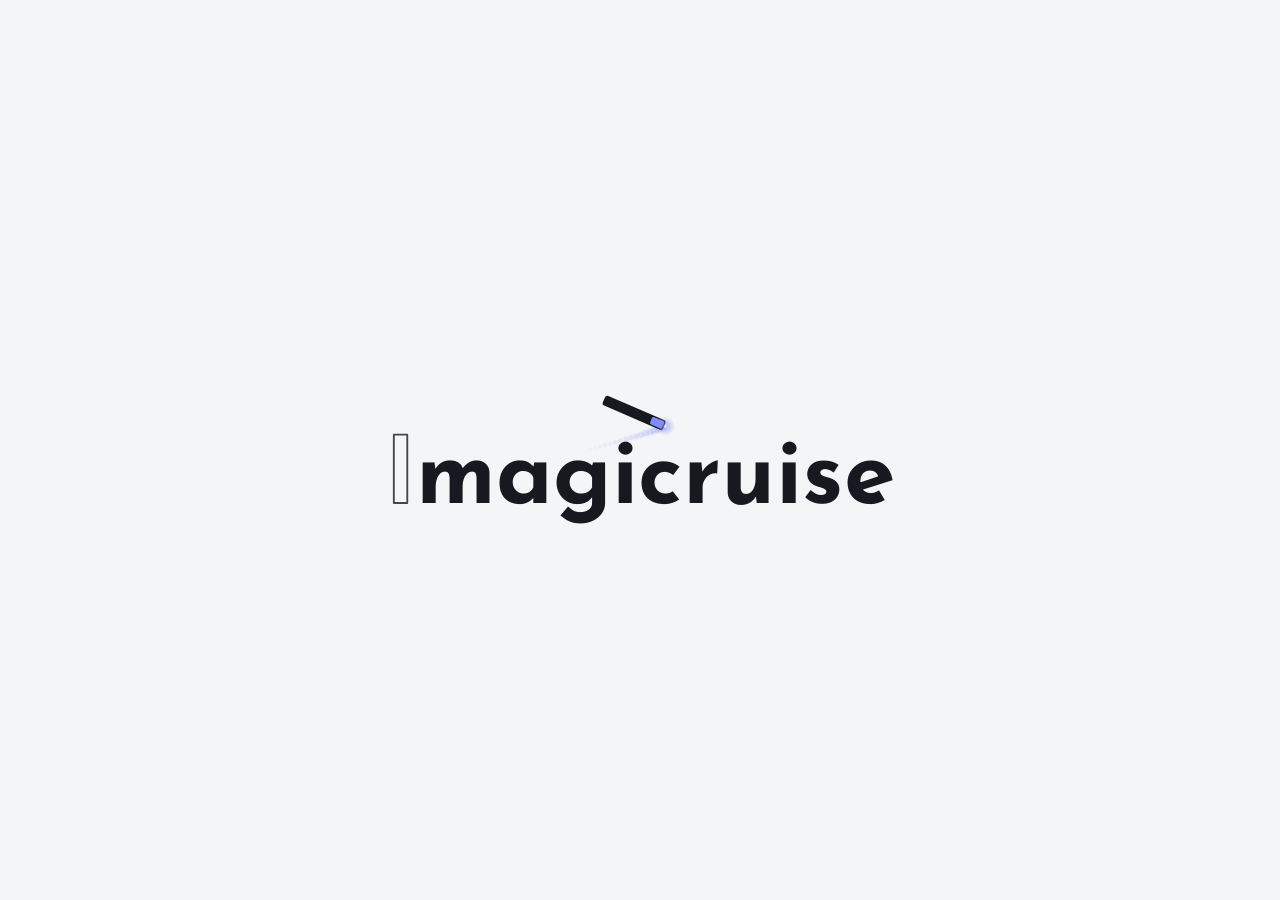
<file: studio/index.html>
<!DOCTYPE html>
<html lang="de" data-marke="imagicruise">
<head>
<meta charset="utf-8">
<meta name="viewport" content="width=device-width, initial-scale=1, viewport-fit=cover, interactive-widget=resizes-content">
<!-- Das Studio lädt nichts von fremden Servern. Ausnahmen, nur auf Knopfdruck und nach Rückfrage: die Ortssuche bei OpenStreetMap, Infos zum Ort aus der Wikipedia und das Diktieren (Spracherkennung des Browsers).
     Dazu die eigene Webseite imagicruise.de: Die Android-App liest dort einmal am Tag version.json (Baustein aktualisieren, abschaltbar unter „Über“). -->
<meta http-equiv="Content-Security-Policy" content="default-src 'self'; script-src 'self'; style-src 'self' 'unsafe-inline'; img-src 'self' data: blob:; media-src 'self' blob:; font-src 'self'; connect-src 'self' https://nominatim.openstreetmap.org https://de.wikipedia.org https://imagicruise.de; frame-src 'self'; worker-src 'self'; manifest-src 'self'; object-src 'none'; base-uri 'self'; form-action 'none'">
<meta name="robots" content="noindex">
<meta name="theme-color" content="#ffffff">
<!--STUDIO-->
<title>Imagicruise Studio</title>
<link rel="icon" href="favicon.svg" type="image/svg+xml">
<link rel="apple-touch-icon" href="icons/icon-192.png">
<link rel="stylesheet" href="bausteine/design.css">
<link rel="stylesheet" href="bausteine/foto-auswahl.css">
<link rel="stylesheet" href="bausteine/aktualisieren.css">
<link rel="stylesheet" href="bausteine/textfeld.css">
<link rel="stylesheet" href="bausteine/ueber.css">
<link rel="stylesheet" href="bausteine/menue.css">
<link rel="stylesheet" href="bausteine/vorschau.css">
<link rel="stylesheet" href="bausteine/video-zeitleiste.css">
<link rel="stylesheet" href="studio.css">
<!-- Vorhang bis zum Startbildschirm (Baustein zauberstab): sofort die richtige Hintergrundfarbe, nichts blitzt auf -->
<script src="bausteine/zauberstab.js" data-vorhang="imagicruise"></script>
</head>
<body>
<header class="kopf">
  <!-- Vorn setzt der Baustein „menue“ Icon, Schriftzug und Untertitel (Name der Reise) ein, hinten den Knopf ⋮
       (Rundgang, Design, Hilfe, Über, App installieren) – gleich in allen Apps -->
  <span class="stand" id="stand" role="status" aria-live="polite"></span>
</header>

<main id="ansicht"><p class="lade">Imagicruise wird geladen …</p></main>
<noscript><p class="lade">Imagicruise braucht JavaScript.</p></noscript>

<!-- Ereignis bearbeiten -->
<dialog class="blatt" id="blatt" aria-labelledby="blatt-titel"></dialog>
<!-- Foto bearbeiten (bildbearbeitung.js) -->
<dialog class="blatt bildfenster" id="bild" aria-labelledby="bild-titel"></dialog>
<!-- KI-Hilfe: Frage für die eigene KI-App bauen, Antwort einfügen (kihilfe.js) -->
<dialog class="blatt" id="hilfe" aria-labelledby="hilfe-titel"></dialog>
<!-- Video zuschneiden (Baustein videoschnitt) -->
<dialog class="blatt bildfenster" id="video" aria-labelledby="video-titel"></dialog>
<!-- Als Status teilen (status.js, Baustein vorlagen) -->
<dialog class="blatt bildfenster" id="status" aria-labelledby="status-titel"></dialog>
<!-- Fenster „Neue Reise“ (Rückfragen selbst kommen aus dem Baustein design) -->
<dialog class="frage" id="frage"></dialog>
<!-- Vorschau des Reiseberichts -->
<dialog class="vorschau" id="vorschau" aria-label="Vorschau des Reiseberichts">
  <div class="vorschau-kopf">
    <b>Vorschau</b>
    <div class="umschalter" role="group" aria-label="Breite der Vorschau">
      <button type="button" data-a="vorschau-breite" data-breite="handy">Handy</button>
      <button type="button" data-a="vorschau-breite" data-breite="voll" class="an">Bildschirm</button>
    </div>
    <button type="button" class="ds-knopf ds-klein" data-a="vorschau-zu">Schließen</button>
  </div>
  <div class="vorschau-rahmen"><iframe id="vorschau-seite" title="Reisebericht" src="about:blank"></iframe></div>
</dialog>
<!-- Rundgang: erklärt beim ersten Besuch Schritt für Schritt die Ansicht (wie in Imagiclique) -->
<dialog class="rundgang" id="rundgang" aria-labelledby="rg-titel"><div class="rg-licht"></div><div class="rg-blase"></div></dialog>
<!-- Meldungen unten, Rückfragen und die Ladeanzeige legt der Baustein design (design.js) selbst an -->
<!-- Hilfetext für die Seite „Hilfe“ im Menü ⋮ (Baustein menue). data-schritt: welcher Abschnitt beim Öffnen aufgeklappt ist
     (1 Liste der Reisen, 2 Tage, 3 Reise, 4 Karte, 5 Fertigstellen; siehe hilfeSchritt() in studio.js). -->
<template id="hilfetext">
  <details data-schritt="1"><summary>Meine Reisen</summary><div class="im-in">
    <p>Hier stehen alle deine Reisen. <b>„Neue Reise“</b> braucht nur einen Titel und den Zeitraum; für jeden Tag entsteht eine eigene Seite.</p>
    <p>Zum Ausprobieren gibt es die <b>Beispielreise</b> durchs Mittelmeer. <b>„Reisepaket einlesen“</b> holt eine Reise von deinem anderen Gerät oder aus einer Sicherung.</p>
    <p>Der <b>Rundgang</b> („Rundgang starten“ im Menü ⋮ oben rechts) zeigt dir jede Ansicht Schritt für Schritt.</p>
  </div></details>
  <details data-schritt="2"><summary>Tage und Ereignisse</summary><div class="im-in">
    <p>Oben wählst du den <b>Tag</b>. Zu jedem Tag gehören ein Ort, ein paar Sätze und die <b>Ereignisse</b>: Sehenswürdigkeiten, Ausflüge, Essen und mehr.</p>
    <p>Am schnellsten geht es mit <b>„Fotos zum Tag“</b>: Imagicruise bündelt die Fotos nach der Aufnahmezeit zu Ereignissen und übernimmt den Aufnahmeort für die Karte, wenn das Foto einen hat. Ein Ereignis öffnest du durch Antippen; gespeichert wird von selbst.</p>
    <p><b>Reiseplan:</b> Trage schon vor der Reise ein, was ihr vorhabt, und wähle im Ereignis <b>„Als geplant markieren“</b>. Geplantes ist blasser und steht weder im Reisebericht noch auf der Karte. Unterwegs tippst du auf <b>„✓ Erlebt“</b>. Passen neue Fotos nach Uhrzeit und Ort, fragt Imagicruise, ob sie dazugehören – auch später noch, wenn das Ereignis schon abgehakt ist. Auch ein <b>ganzer Tag</b> lässt sich planen, etwa ein Hafen oder ein Seetag („Tag als geplant markieren“ beim Tag). Beim Abhaken fragt Imagicruise, ob auch die geplanten Ereignisse des Tages erlebt sind.</p>
    <p><b>Ausgaben und Kilometer:</b> Beim Tag trägst du ein, was ihr ausgegeben habt. Darunter stehen die Kilometer des Tages, als Luftlinie zwischen den Orten. Die Summen findest du bei „Reise“, dort stellst du auch die Währung ein. Ausgaben eines geplanten Tages zählen erst, wenn du ihn abhakst. Die Ausgaben bleiben privat und stehen nicht im Reisebericht, die Kilometer schon.</p>
    <p>Liegt ein Tag außerhalb des Zeitraums oder ist er falsch entstanden, entfernst du ihn mit <b>„Tag löschen“</b> bzw. <b>„Tag leeren“</b>.</p>
  </div></details>
  <details data-schritt="3"><summary>Fotos und Videos</summary><div class="im-in">
    <p>Unter <b>„Reise“</b> wählst du alle Fotos der Reise auf einmal. Imagicruise verteilt sie nach dem Aufnahmedatum auf die Tage. Dort wählst du auch das <b>Titelbild</b>.</p>
    <p>Unter jedem Foto: Bildtext, Reihenfolge, der Stift für die <b>Bildbearbeitung</b> (drehen, zuschneiden, begradigen, Licht, Wärme, Vignette, Filter) und der Stern für das Titelbild. Mit <b>„Übernehmen und auf die anderen Fotos übertragen“</b> bekommen alle Fotos des Ereignisses dieselben Farben und denselben Filter. Zuschnitt und Drehen bleiben bei jedem Foto.</p>
    <p>Zu einem Ereignis passt ein <b>kurzes Video</b> von höchstens einer Minute. Den Ausschnitt wählst du auf der Leiste: Griff links für den Anfang, Griff rechts für das Ende, den hellen Bereich dazwischen ziehst du als Ganzes. Imagicruise verkleinert es. Unter <b>Tempo</b> wird es zur Zeitlupe (¼×, ½×) oder zum Zeitraffer (2×, 4×, 8×), dann ohne Ton. Fertig darf es höchstens eine Minute dauern. Im Zeitraffer darf der Ausschnitt deshalb länger sein.</p>
    <p>Aufnahmeort und Kameradaten werden nur gelesen, um Tag, Uhrzeit und Position vorzuschlagen. In den gespeicherten Fotos stehen sie nicht.</p>
  </div></details>
  <details data-schritt="4"><summary>Die Karte</summary><div class="im-in">
    <p>Die Karte zeigt jeden Tag und jedes Ereignis mit Position, verbunden in der Reihenfolge der Reise. Sie ist gezeichnet; es wird nichts aus dem Internet geladen.</p>
    <p>Eine Position setzt du beim Tag oder beim Ereignis: über <b>„Position suchen“</b> (OpenStreetMap, nach Rückfrage), <b>„Mein Standort“</b> oder als Koordinaten.</p>
    <p>Unter <b>„Strecken und Verkehrsmittel“</b> wählst du für jede Strecke, wie du dorthin gekommen bist: Schiff, Fähre, Flugzeug, Bahn, Bus, Auto, Wohnmobil, Motorrad, Fahrrad, zu Fuß oder Seilbahn. Ohne Wahl schätzt Imagicruise aus der Art der Reise und der Entfernung („Automatisch“). Jedes Verkehrsmittel hat auf der Karte seine eigene Linie und ein kleines Bild.</p>
    <p><b>„▶ Route abspielen“</b> lässt die Route Strecke für Strecke wachsen, das Verkehrsmittel fährt mit. Denselben Knopf gibt es im Reisebericht unter der großen Karte.</p>
    <p><b>Ort ohne Position:</b> Tippe beim Ort auf <b>„Auf der Karte antippen“</b> (oder in der Liste „Ohne Position“ unter der Karte). Dann tippst du auf der Karte an die richtige Stelle. Vorher heranzoomen macht es genauer.</p>
    <p><b>Zoomen und Verschieben:</b> mit <b>+</b> und <b>−</b> an der Karte oder mit dem Mausrad, auf dem Handy mit zwei Fingern. Ziehen mit der Maus oder einem Finger verschiebt den Ausschnitt, <b>⤢</b> zeigt wieder die ganze Route. Ganz nah heran steht „Küsten und Orte hier nur ungefähr“ in der Karte: Die Kartendaten zeigen keine Straßen, und die Küste liegt dort oft einige hundert Meter daneben. Im Reisebericht muss man die Karte erst anklicken bzw. antippen, damit man die Seite weiter blättern kann.</p>
    <p><b>„✋ Punkte verschieben“:</b> Liegt eine Marke nicht dort, wo sie hingehört, schalte das ein und ziehe sie mit Maus oder Finger an die richtige Stelle – am besten nach dem Heranzoomen. Die neue Position gilt für den Tag bzw. das Ereignis der Marke. <b>„↶ Rückgängig“</b> holt die alte Position zurück.</p>
  </div></details>
  <details data-schritt="5"><summary>Fertigstellen und Reisebericht</summary><div class="im-in">
    <p>Die <b>Prüfliste</b> zeigt, was noch fehlt. Die <b>Vorschau</b> zeigt den Reisebericht als Handy oder als großen Bildschirm.</p>
    <p><b>„Reisebericht speichern“</b> liefert eine kleine Webseite in einer ZIP-Datei zum Weitergeben oder Hochladen. Wer die Adresse kennt, kann den Bericht lesen; Suchmaschinen werden gebeten, ihn nicht aufzunehmen.</p>
  </div></details>
  <details data-schritt="6"><summary>Sicherung und zweites Gerät</summary><div class="im-in">
    <p>Das <b>Reisepaket</b> (unter „Fertigstellen“) ist deine Sicherung und der Weg, eine Reise auf ein anderes Gerät zu bringen, z. B. vom Handy auf den PC. Speichere es zwischendurch immer wieder.</p>
    <p>Liest du ein Reisepaket ein, das du schon hast, gleicht Imagicruise beide Fassungen ab: Neueres bleibt erhalten.</p>
    <p><b>Android-App neu installieren:</b> Die Freigabe-Fassung der App lässt sich nicht über eine Test-Fassung installieren (Android meldet dann „App nicht installiert“). Speichere vorher jede Reise als Reisepaket, deinstalliere die alte App, installiere die neue und lies die Reisepakete wieder ein. Beim Deinstallieren gehen die Reisen in der App verloren.</p>
  </div></details>
  <details data-schritt="7"><summary>KI-Hilfe, Infos zum Ort, Diktieren</summary><div class="im-in">
    <p><b>KI-Hilfe:</b> Imagicruise baut eine Frage für deine eigene KI-App (z. B. ChatGPT). Du kopierst oder teilst sie, fügst die Antwort ein und übernimmst, was passt. <b>Schneller am Handy:</b> In der KI-App die Antwort lange antippen, „Teilen“ und Imagicruise wählen – dann öffnet sich die KI-Hilfe beim richtigen Ereignis oder Tag mit dem Vorschlag (bis eine Stunde nach der Frage). Kommt nur ein Link zum Chat an, bitte die Antwort selbst teilen oder kopieren. Imagicruise selbst schickt nichts an eine KI.</p>
    <p><b>Infos zum Ort:</b> schlägt in der Wikipedia nach, was in der Nähe liegt. Übertragen wird nur der Name oder die Position, nur auf Knopfdruck.</p>
    <p><b>Diktieren:</b> schreibt mit, was du sprichst. Dafür nutzt der Browser seine Spracherkennung (bei Chrome verarbeitet Google das Gesprochene, bei Edge Microsoft).</p>
  </div></details>
  <details data-schritt="8"><summary>Als Status teilen</summary><div class="im-in">
    <p>Aus einem Tag oder Ereignis wird ein Bild für WhatsApp oder Instagram. Die Knöpfe unter dem Bild (am PC daneben) sagen, was ein Tipp trifft: <b>„Fotos“</b> oder <b>„Sticker“</b>.</p>
    <p><b>Fotos:</b> antippen, dann <b>„Ausschnitt“</b> verschieben und zoomen oder mit <b>„Tauschen“</b> zwei Fotos vertauschen.</p>
    <p><b>„Anordnen“</b> gibt es bei Sofortbild, Pinwand und Album: Ziehen verschiebt das Foto samt Rahmen (auf der Pinwand auch Zettel und Karte), der gelbe Punkt ändert die Größe, der weiße Kreis dreht. <b>„Vorn“</b> und <b>„Hinten“</b> ändern, was obenauf liegt; <b>„Wieder automatisch“</b> stellt alles zurück.</p>
    <p><b>Sticker:</b> unten antippen setzt einen aufs Bild. Dort bedienst du ihn genauso, <b>„✕ Entfernen“</b> nimmt ihn weg. Vorlage, gewählte Fotos, Ausschnitte, Anordnung und Sticker merkt sich Imagicruise je Tag und Ereignis, auch für das nächste Mal. <b>„↺ Neu beginnen“</b> fängt wieder von vorn an.</p>
  </div></details>
</template>
<input type="file" id="datei-fotos" accept="image/*" multiple hidden>
<input type="file" id="datei-video" accept="video/mp4,video/quicktime,.mp4,.mov,.m4v" hidden>
<input type="file" id="datei-paket" accept=".zip,application/zip" hidden>

<script src="../abspieler/arten.js"></script>
<script src="../abspieler/karte.js"></script>
<script src="../abspieler/weltkarte.js"></script>
<script src="modell.js"></script>
<script src="abgleich.js"></script>
<script src="zip.js"></script>
<script src="bausteine/foto-daten.js"></script>
<script src="bausteine/foto-auswahl.js"></script>
<script src="fotos.js"></script>
<script src="paket.js"></script>
<script src="bausteine/bild-bearbeitung.js"></script>
<script src="bildbearbeitung.js"></script>
<script src="bausteine/orts-info.js"></script>
<script src="bausteine/ki-kern.js"></script>
<script src="kihilfe.js"></script>
<script src="bausteine/video-schnitt.js"></script>
<script src="fassung.js"></script>
<script src="bausteine/aktualisieren.js"></script>
<script src="bausteine/design.js"></script>
<script src="bausteine/textfeld.js"></script>
<script src="bausteine/ueber.js"></script>
<script src="bausteine/menue.js"></script>
<script src="speicher.js"></script>
<script src="bausteine/vorlagen.js"></script>
<script src="bausteine/sticker.js"></script>
<script src="bausteine/vorschau.js"></script>
<script src="status.js"></script>
<script src="studio.js"></script>
</body>
</html>
</file>
<file: studio/bausteine/design.css>
/* Baustein „design“ – gemeinsame Farben, Abstände und die Schrift der Marke für alle Apps von Imagicosmos.
   Quelle: Repo imagicosmos/bausteine, design/design.css. VERSION = "1.2.1"
   In den Apps eine Kopie: NICHT VON HAND ÄNDERN, Änderungen im Repo bausteine machen und neu einbauen.

   Benutzen: als erstes Stylesheet einbinden und am <html> sagen, welche App es ist:
     <html lang="de" data-marke="imagiclique">   …   <link rel="stylesheet" href="bausteine/design.css">
   Hell oder Dunkel: <html data-theme="dark"> (setzt der Baustein „menue“). Ohne data-theme gilt Hell.
   Alle Werte sind CSS-Variablen mit --ds-…; die App benutzt nur diese (oder leitet ihre eigenen Namen davon ab).
   Die anderen Bausteine (menue, fotoauswahl, aktualisieren) lesen sie von selbst.
   Ab 1.1.0 auch die gemeinsamen Bedienteile (unten): Knöpfe (.ds-knopf) sowie Meldung, Rückfrage und Ladeanzeige
   (gestaltet hier, gesteuert von design.js: ImagicosmosDesign.melden / fragen / arbeit).

   Grautöne, Abstände, Ecken und Schatten sind in allen Apps gleich. Je App verschieden sind nur
   Akzentfarbe und Farbverlauf des Schriftzugs (wie das Logo der jeweiligen Webseite, imagicosmos/marke). */

/* Schrift des Schriftzugs: Josefin Sans 700 (SIL Open Font License 1.1, Text in OFL-josefin-sans.txt) */
@font-face{ font-family:"Josefin Sans"; font-style:normal; font-weight:700; font-display:swap;
  src:url("josefin-sans-latin-700-normal.woff2") format("woff2"); }

/* ---------- Gleich in allen Apps: Hell ---------- */
:root{
  --ds-grund:#f4f5f7; --ds-flaeche:#ffffff; --ds-flaeche2:#eceef2; --ds-linie:#d9dce3; --ds-feldrand:#b4b9c4;
  --ds-text:#16191f; --ds-text2:#3a3f4b; --ds-leise:#596070;
  --ds-ok:#15803d; --ds-ok-zart:#dcfce7; --ds-warn:#92400e; --ds-warn-zart:#fef3c7; --ds-fehler:#b91c1c; --ds-fehler-zart:#fee2e2;
  --ds-voll-ok:#15803d; --ds-voll-fehler:#b91c1c;      /* Flächen mit weißer Schrift (Meldungen), auch im Dunkeln kräftig */
  --ds-radius:14px; --ds-radius-klein:9px; --ds-radius-rund:999px;
  --ds-abstand-1:4px; --ds-abstand-2:8px; --ds-abstand-3:12px; --ds-abstand-4:16px; --ds-abstand-5:24px; --ds-abstand-6:32px;
  --ds-schatten:0 1px 2px rgba(16,18,24,.06), 0 6px 20px rgba(16,18,24,.08);
  --ds-schatten-gross:0 12px 32px rgba(16,18,24,.18);
  --ds-druck:brightness(.94);                             /* Wirkung beim Antippen */
  --ds-schrift:"Segoe UI", system-ui, -apple-system, Roboto, "Helvetica Neue", Arial, sans-serif;
  --ds-schrift-marke:"Josefin Sans", var(--ds-schrift);
  --ds-schrift-titel:"Josefin Sans", var(--ds-schrift);  /* Überschriften (h1, h2) in der Schrift der Marke */
  --ds-schrift-mono:Consolas, "Cascadia Mono", "Courier New", monospace;
  color-scheme:light;
}
/* ---------- Gleich in allen Apps: Dunkel ---------- */
:root[data-theme=dark]{
  --ds-grund:#0f1115; --ds-flaeche:#171a20; --ds-flaeche2:#20242c; --ds-linie:#2d323c; --ds-feldrand:#4a5160;
  --ds-text:#eceef2; --ds-text2:#c8ccd5; --ds-leise:#9aa1ae;
  --ds-ok:#4ade80; --ds-ok-zart:#12331f; --ds-warn:#fbbf24; --ds-warn-zart:#3a2c0a; --ds-fehler:#f87171; --ds-fehler-zart:#3b1515;
  --ds-schatten:0 1px 2px rgba(0,0,0,.3), 0 6px 20px rgba(0,0,0,.35);
  --ds-schatten-gross:0 12px 32px rgba(0,0,0,.45);
  --ds-druck:brightness(1.25);
  color-scheme:dark;
}

/* ---------- Je App: Akzent und Schriftzug (--ds-marke2 → --ds-marke3 = Farbverlauf des farbigen Teils) ----------
   --ds-akzent: Knöpfe, Links, Auswahl · --ds-akzent2: kräftiger (Text in Akzentfarbe, Hover) · --ds-akzent-zart: Hintergrund
   von Auswahl und Hinweisen · --ds-akzent-text: Schrift auf --ds-akzent.
   Ohne data-marke gilt Imagicosmos (Nachtviolett). */
:root, :root[data-marke=imagicosmos]{
  --ds-akzent:#6d28d9; --ds-akzent2:#5b21b6; --ds-akzent-zart:#ede9fe; --ds-akzent-text:#ffffff; --ds-marke2:#6d28d9; --ds-marke3:#7c3aed; }
:root[data-theme=dark], :root[data-marke=imagicosmos][data-theme=dark]{
  --ds-akzent:#a78bfa; --ds-akzent2:#c4b5fd; --ds-akzent-zart:#2a1f4a; --ds-akzent-text:#120a24; --ds-marke2:#a78bfa; --ds-marke3:#c4b5fd; }

:root[data-marke=imagichron]{          /* Bernstein */
  --ds-akzent:#c2410c; --ds-akzent2:#9a3412; --ds-akzent-zart:#ffe8db; --ds-akzent-text:#ffffff; --ds-marke2:#c9460b; --ds-marke3:#e8590c; }
:root[data-marke=imagichron][data-theme=dark]{
  --ds-akzent:#fb923c; --ds-akzent2:#fdba74; --ds-akzent-zart:#3a1d0b; --ds-akzent-text:#1c0d03; --ds-marke2:#f59e0b; --ds-marke3:#fbbf24; }

:root[data-marke=imagicoll]{           /* Petrol */
  --ds-akzent:#0e7490; --ds-akzent2:#155e75; --ds-akzent-zart:#d7f1f6; --ds-akzent-text:#ffffff; --ds-marke2:#0e7490; --ds-marke3:#0891b2; }
:root[data-marke=imagicoll][data-theme=dark]{
  --ds-akzent:#22d3ee; --ds-akzent2:#67e8f9; --ds-akzent-zart:#0b2f38; --ds-akzent-text:#04161b; --ds-marke2:#22d3ee; --ds-marke3:#67e8f9; }

:root[data-marke=imagiclique]{         /* Grün */
  --ds-akzent:#15803d; --ds-akzent2:#166534; --ds-akzent-zart:#d9f5e3; --ds-akzent-text:#ffffff; --ds-marke2:#15803d; --ds-marke3:#16a34a; }
:root[data-marke=imagiclique][data-theme=dark]{
  --ds-akzent:#4ade80; --ds-akzent2:#86efac; --ds-akzent-zart:#12331f; --ds-akzent-text:#04220e; --ds-marke2:#4ade80; --ds-marke3:#86efac; }

:root[data-marke=imagicruise]{         /* Marine */
  --ds-akzent:#4338ca; --ds-akzent2:#312e81; --ds-akzent-zart:#e3e5fb; --ds-akzent-text:#ffffff; --ds-marke2:#4338ca; --ds-marke3:#6366f1; }
:root[data-marke=imagicruise][data-theme=dark]{
  --ds-akzent:#818cf8; --ds-akzent2:#c7d2fe; --ds-akzent-zart:#272a5c; --ds-akzent-text:#0f1024; --ds-marke2:#a5b4fc; --ds-marke3:#c7d2fe; }

/* ========== Gemeinsame Bedienteile (ab 1.1.0) ==========
   Knöpfe: <button class="ds-knopf">Speichern</button> · ds-zweit (umrandet) · ds-gefahr (Löschen) · ds-klein · ds-voll (ganze Breite).
   Besondere Knöpfe einer App (Kacheln, Emoji, runde Knöpfe unten) bleiben in der App. */
.ds-knopf{ display:inline-flex; align-items:center; justify-content:center; gap:var(--ds-abstand-2); min-height:44px; padding:9px 16px;
  border-radius:var(--ds-radius-klein); border:1px solid var(--ds-akzent); background:var(--ds-akzent); color:var(--ds-akzent-text);
  font:600 15px/1.2 var(--ds-schrift); text-decoration:none; cursor:pointer; -webkit-tap-highlight-color:transparent; }
.ds-knopf:hover{ background:var(--ds-akzent2); border-color:var(--ds-akzent2); }
.ds-knopf:active{ filter:var(--ds-druck); }
.ds-knopf:focus-visible{ outline:3px solid var(--ds-akzent); outline-offset:2px; }
.ds-knopf.ds-zweit{ background:var(--ds-flaeche); color:var(--ds-akzent2); border-color:var(--ds-feldrand); }
.ds-knopf.ds-zweit:hover{ background:var(--ds-akzent-zart); }
.ds-knopf.ds-gefahr{ background:var(--ds-flaeche); color:var(--ds-fehler); border-color:var(--ds-fehler); }
.ds-knopf.ds-gefahr:hover{ background:var(--ds-fehler-zart); }
.ds-knopf.ds-klein{ min-height:36px; padding:5px 12px; font-size:13.5px; }
.ds-knopf.ds-voll{ display:flex; width:100%; }
.ds-knopf:disabled, .ds-knopf[aria-disabled=true]{ opacity:.5; cursor:not-allowed; filter:none; }
.ds-knoepfe{ display:flex; flex-wrap:wrap; gap:var(--ds-abstand-2); }

/* Größe der Knöpfe (ab 1.2.0): <html data-knoepfe="gross"> setzt der Baustein menue (Angabe knoepfe). Alle Knöpfe und Auswahlfelder
   sind dann mindestens 44 × 44 sichtbar, auch die mit eigener fester Höhe. Ausnahme je Knopf: Klasse ds-fest. Ohne das Attribut gilt nichts.
   Ab 1.2.1 ohne Gewicht (:where): ein eigenes, größeres Mindestmaß bleibt, „Groß“ macht nie etwas kleiner. Bekannte kleinere Mindestmaße
   (ds-klein, Baustein textfeld und fotoauswahl) hebt die Regel darunter; eigene kleinere Mindestmaße hebt die App selbst. */
:where(:root[data-knoepfe=gross] :is(button, select, [role=button], input[type=button], input[type=submit], input[type=reset], .ds-knopf):not(.ds-fest)){
  box-sizing:border-box; min-width:44px; min-height:44px; }
:root[data-knoepfe=gross] :is(.ds-knopf.ds-klein, .tf-knopf, .fa-leiste button, .fa-alle):not(.ds-fest){ min-height:44px; }

/* Meldung unten („Gespeichert“): höchstens drei übereinander, Fehler rot. Abstand nach unten über --ds-meldung-unten
   (z. B. wenn die App unten eine Knopfleiste hat). Liegt in der obersten Ebene (popover), also auch über offenen Fenstern. */
.ds-meldungen{ position:fixed; inset:auto; left:50%; bottom:calc(var(--ds-meldung-unten, 16px) + env(safe-area-inset-bottom));
  transform:translateX(-50%); margin:0; padding:0; border:0; background:none; color:inherit; overflow:visible;
  display:grid; gap:var(--ds-abstand-2); justify-items:center; width:min(520px, calc(100vw - 24px)); pointer-events:none; z-index:1000; }
.ds-meldungen:empty{ display:none; }
.ds-meldung{ background:#20242c; color:#fff; border-radius:var(--ds-radius-klein); padding:10px 14px; box-shadow:var(--ds-schatten-gross);
  font:14px/1.4 var(--ds-schrift); max-width:100%; text-align:center; overflow-wrap:anywhere; white-space:pre-line; pointer-events:auto;
  animation:ds-rein .18s ease-out; }
:root[data-theme=dark] .ds-meldung{ background:#2d323c; outline:1px solid #4a5160; }
.ds-meldung.ds-fehler{ background:var(--ds-voll-fehler); outline:0; }
.ds-meldung.ds-ok{ background:var(--ds-voll-ok); outline:0; }
@keyframes ds-rein{ from{ opacity:0; transform:translateY(6px); } }

/* Rückfrage („Wirklich löschen?“), auf Wunsch mit Eingabefeld */
.ds-frage{ width:min(440px, calc(100vw - 28px)); max-height:calc(100dvh - 40px); padding:0; border:0; border-radius:var(--ds-radius);
  background:var(--ds-flaeche); color:var(--ds-text); box-shadow:var(--ds-schatten-gross); font:16px/1.5 var(--ds-schrift); }
.ds-frage::backdrop{ background:rgba(10,12,16,.5); }
.ds-frage form{ display:grid; gap:var(--ds-abstand-4); padding:var(--ds-abstand-5) 20px 18px; margin:0; }
.ds-frage h2{ margin:0; font:700 1.1rem/1.25 var(--ds-schrift-titel); }
.ds-frage p{ margin:0; white-space:pre-line; overflow-wrap:anywhere; }
.ds-frage input{ font:inherit; color:inherit; width:100%; box-sizing:border-box; min-height:44px; padding:9px 12px;
  border:1px solid var(--ds-feldrand); border-radius:var(--ds-radius-klein); background:var(--ds-flaeche); }
.ds-frage input:focus{ outline:2px solid var(--ds-akzent); outline-offset:0; border-color:var(--ds-akzent); }
.ds-frage .ds-knoepfe{ justify-content:flex-end; }

/* Ladeanzeige bei längeren Arbeiten: Kreisel, Text, auf Wunsch Balken („3 von 20“) */
.ds-arbeit{ position:fixed; inset:0; width:auto; height:auto; max-width:none; max-height:none; margin:0; border:0; padding:20px;
  background:rgba(10,12,16,.55); display:grid; place-items:center; z-index:1000; color:var(--ds-text); }
.ds-arbeit:not(:popover-open)[popover]{ display:none; }
.ds-arbeit[hidden]{ display:none; }
.ds-arbeit > div{ background:var(--ds-flaeche); border-radius:var(--ds-radius); padding:22px; width:min(380px, 100%); box-sizing:border-box;
  display:grid; gap:var(--ds-abstand-3); justify-items:center; text-align:center; box-shadow:var(--ds-schatten-gross); font:15px/1.45 var(--ds-schrift); }
.ds-arbeit p{ margin:0; overflow-wrap:anywhere; }
.ds-arbeit progress{ width:100%; height:10px; accent-color:var(--ds-akzent); }
.ds-kreisel{ width:34px; height:34px; border-radius:50%; border:4px solid var(--ds-akzent-zart); border-top-color:var(--ds-akzent);
  animation:ds-drehen 1s linear infinite; box-sizing:border-box; }
@keyframes ds-drehen{ to{ transform:rotate(360deg); } }
@media (prefers-reduced-motion: reduce){ .ds-meldung{ animation:none; } .ds-kreisel{ animation-duration:2.5s; } }
</file>
<file: studio/bausteine/foto-auswahl.css>
/* Baustein „fotoauswahl“ – Gestaltung. Quelle: Repo imagicosmos/bausteine, fotoauswahl/foto-auswahl.css.
   In den Apps eine Kopie: NICHT VON HAND ÄNDERN. Farben passt jede App über die Variablen --fa-… an
   (z. B. in ihrem eigenen Stylesheet: .fa-fenster{ --fa-akzent:#15803d; }). Seit 1.1.0: Mit dem Baustein „design“ (--ds-…)
   kommen die Farben von dort, die App muss nichts weitergeben; die Werte hinter dem Komma gelten nur ohne „design“. */
.fa-fenster{
  --fa-akzent:var(--ds-akzent, #4338ca); --fa-akzent-text:var(--ds-akzent-text, #ffffff); --fa-grund:var(--ds-grund, #f4f5f9);
  --fa-flaeche:var(--ds-flaeche, #ffffff); --fa-text:var(--ds-text, #15182c); --fa-leise:var(--ds-leise, #555a70); --fa-linie:var(--ds-linie, #d9dbe6);
  position:fixed; inset:0; width:100vw; height:100vh; height:100dvh; max-width:none; max-height:none; margin:0; padding:0; border:0;
  background:var(--fa-grund); color:var(--fa-text); font:inherit; overflow:hidden;
}
.fa-fenster[open]{ display:flex; flex-direction:column; }
.fa-fenster::backdrop{ background:rgba(0,0,0,.5); }
.fa-kopf{ flex:none; display:flex; align-items:center; gap:10px; padding:calc(8px + env(safe-area-inset-top)) 12px 8px; background:var(--fa-flaeche); border-bottom:1px solid var(--fa-linie); }
.fa-kopf h2{ flex:1; min-width:0; margin:0; font-size:1.05rem; line-height:1.2; white-space:nowrap; overflow:hidden; text-overflow:ellipsis; }
.fa-zahl{ flex:0 1 auto; min-width:0; font-size:.85rem; line-height:1.2; color:var(--fa-leise); text-align:right; }   /* darf umbrechen, damit „Übernehmen“ immer sichtbar bleibt */
.fa-fenster button{ font:inherit; cursor:pointer; }
.fa-zu{ flex:none; width:44px; height:44px; border-radius:50%; border:1px solid var(--fa-linie); background:var(--fa-flaeche); color:var(--fa-text); font-size:1.1rem; }
.fa-fertig{ flex:none; min-height:44px; padding:8px 16px; border-radius:9px; border:1px solid var(--fa-akzent); background:var(--fa-akzent); color:var(--fa-akzent-text); font-weight:600; }
.fa-fertig:disabled{ opacity:.45; cursor:default; }
.fa-leiste{ flex:none; display:flex; flex-wrap:wrap; align-items:center; gap:8px; padding:8px 12px; background:var(--fa-flaeche); border-bottom:1px solid var(--fa-linie); }
.fa-leiste[hidden]{ display:none; }
.fa-leiste button{ min-height:36px; padding:5px 12px; border-radius:9px; border:1px solid var(--fa-linie); background:var(--fa-flaeche); color:var(--fa-akzent); font-weight:600; font-size:.9rem; }
.fa-leise{ color:var(--fa-leise); font-size:.9rem; }
.fa-inhalt{ flex:1; min-height:0; overflow-y:auto; overscroll-behavior:contain; padding:0 0 calc(16px + env(safe-area-inset-bottom)); outline:none; position:relative; }
.fa-hinweis{ margin:40px 20px; text-align:center; color:var(--fa-leise); }
.fa-tag{ content-visibility:auto; contain-intrinsic-size:auto 320px; }
.fa-tagkopf{ display:flex; align-items:center; gap:10px; padding:14px 12px 6px; }
.fa-tagkopf h3{ flex:1; margin:0; font-size:.95rem; font-weight:600; }
.fa-tagzahl{ font-weight:400; color:var(--fa-leise); margin-left:4px; }
.fa-im-zeitraum .fa-tagkopf h3{ color:var(--fa-akzent); }
.fa-alle{ flex:none; min-height:36px; padding:4px 12px; border-radius:18px; border:1px solid var(--fa-linie); background:var(--fa-flaeche); color:var(--fa-akzent); font-size:.85rem; font-weight:600; }
.fa-raster{ display:grid; grid-template-columns:repeat(auto-fill,minmax(96px,1fr)); gap:3px; padding:0 3px; }
.fa-bild{ position:relative; display:block; aspect-ratio:1; padding:0; border:0; background:var(--fa-linie); overflow:hidden; -webkit-tap-highlight-color:transparent; }
.fa-bild img{ display:block; width:100%; height:100%; object-fit:cover; transition:transform .12s; -webkit-user-select:none; user-select:none; pointer-events:none; }
.fa-bild img:not([src]){ visibility:hidden; }
.fa-haken{ position:absolute; top:6px; right:6px; width:24px; height:24px; border-radius:50%; border:2px solid #fff; background:rgba(0,0,0,.28); color:transparent;
  display:flex; align-items:center; justify-content:center; font-size:.85rem; font-weight:700; line-height:1; box-shadow:0 0 0 1px rgba(0,0,0,.25); }
.fa-bild.fa-an{ background:var(--fa-akzent); }
.fa-bild.fa-an img{ transform:scale(.84); border-radius:6px; }
.fa-bild.fa-an .fa-haken{ background:var(--fa-akzent); color:var(--fa-akzent-text); box-shadow:none; }
.fa-bild:focus-visible, .fa-fenster button:focus-visible{ outline:3px solid var(--fa-akzent); outline-offset:2px; }
.fa-bild:focus-visible{ outline-offset:-3px; z-index:1; }
.fa-voll .fa-bild:not(.fa-an){ opacity:.5; }
/* Videos (ab 1.2.0): ▶ und Länge unten links, Filter „Alle · Fotos · Videos“ in der Leiste */
.fa-dauer{ position:absolute; left:5px; bottom:5px; padding:2px 6px; border-radius:6px; background:rgba(0,0,0,.6); color:#fff; font-size:.75rem; font-weight:600; line-height:1.3; pointer-events:none; }
.fa-filter{ display:inline-flex; border:1px solid var(--fa-linie); border-radius:9px; overflow:hidden; }
.fa-leiste .fa-filter button{ border:0; border-radius:0; min-height:36px; color:var(--fa-text); font-weight:500; }
.fa-leiste .fa-filter button + button{ border-left:1px solid var(--fa-linie); }
.fa-leiste .fa-filter .fa-art-an{ background:var(--fa-akzent); color:var(--fa-akzent-text); font-weight:600; }
@media (min-width:900px){ .fa-raster{ grid-template-columns:repeat(auto-fill,minmax(132px,1fr)); } .fa-kopf, .fa-leiste, .fa-tagkopf{ padding-left:20px; padding-right:20px; } .fa-raster{ padding:0 20px; } }
@media (prefers-reduced-motion:reduce){ .fa-bild img{ transition:none; } }
</file>
<file: studio/bausteine/aktualisieren.css>
/* Baustein „aktualisieren“ – Gestaltung des Hinweises. Quelle: Repo imagicosmos/bausteine, aktualisieren/aktualisieren.css.
   In den Apps eine Kopie: NICHT VON HAND ÄNDERN. Farben passt jede App über die Variablen --ia-… an
   (z. B. in ihrem eigenen Stylesheet: .ia-hinweis{ --ia-akzent:#15803d; }). Seit 1.1.0: Mit dem Baustein „design“ (--ds-…)
   kommen die Farben von dort, die App muss nichts weitergeben; die Werte hinter dem Komma gelten nur ohne „design“. */
.ia-hinweis{
  --ia-akzent:var(--ds-akzent, #4338ca); --ia-akzent-text:var(--ds-akzent-text, #ffffff); --ia-flaeche:var(--ds-flaeche, #ffffff);
  --ia-text:var(--ds-text, #15182c); --ia-leise:var(--ds-leise, #555a70); --ia-linie:var(--ds-linie, #d9dbe6);
  position:fixed; left:12px; right:12px; bottom:calc(12px + env(safe-area-inset-bottom)); z-index:2147483000;
  max-width:520px; margin:0 auto; padding:14px 16px; box-sizing:border-box;
  background:var(--ia-flaeche); color:var(--ia-text); border:1px solid var(--ia-linie); border-left:5px solid var(--ia-akzent);
  border-radius:12px; box-shadow:0 8px 28px rgba(0,0,0,.18); font:inherit; line-height:1.4;
}
.ia-titel{ display:block; font-size:1rem; margin-bottom:4px; }
.ia-text{ margin:0 0 12px; font-size:.92rem; color:var(--ia-leise); }
.ia-knoepfe{ display:flex; flex-wrap:wrap; gap:8px; justify-content:flex-end; }
.ia-hinweis .ia-los, .ia-hinweis .ia-spaeter{
  display:inline-flex; align-items:center; min-height:44px; padding:8px 16px; border-radius:9px; box-sizing:border-box;
  font:inherit; font-weight:600; text-decoration:none; cursor:pointer;
}
.ia-hinweis .ia-los{ background:var(--ia-akzent); color:var(--ia-akzent-text); border:1px solid var(--ia-akzent); }
.ia-hinweis .ia-spaeter{ background:var(--ia-flaeche); color:var(--ia-akzent); border:1px solid var(--ia-linie); }
.ia-schalter{ display:flex; align-items:flex-start; gap:8px; cursor:pointer; }
.ia-schalter input{ width:20px; height:20px; margin:2px 0 0; flex:none; accent-color:var(--ia-akzent, #4338ca); }
</file>
<file: studio/bausteine/textfeld.css>
/* Baustein „textfeld“ – Gestaltung. Quelle: Repo imagicosmos/bausteine, textfeld/textfeld.css.
   In den Apps eine Kopie: NICHT VON HAND ÄNDERN. Farben aus dem Baustein design (--ds-…), sonst feste Grundwerte;
   eine App ohne design kann --tf-… setzen. */
.tf{ margin:0 0 var(--ds-abstand-3, 12px); }
.tf-kopf{ display:flex; align-items:center; justify-content:space-between; gap:8px; flex-wrap:wrap; margin-bottom:6px; }
.tf-name{ font-size:.9rem; font-weight:600; color:var(--tf-leise, var(--ds-leise, #596070)); }
.tf-knoepfe{ display:flex; flex-wrap:wrap; gap:6px; margin-left:auto; }
.tf-knopf{ display:inline-flex; align-items:center; gap:5px; min-height:34px; padding:5px 12px; font:inherit; font-size:.85rem; cursor:pointer;
  color:var(--tf-text, var(--ds-text, #16191f)); background:var(--tf-flaeche2, var(--ds-flaeche2, #eceef2));
  border:1px solid var(--tf-linie, var(--ds-linie, #d9dce3)); border-radius:var(--ds-radius-rund, 999px); -webkit-tap-highlight-color:transparent; }
.tf-knopf:active{ filter:var(--ds-druck, brightness(.94)); }
.tf-sym{ width:15px; height:15px; flex:none; }
.tf-diktat.tf-an{ color:var(--tf-fehler, var(--ds-fehler, #b91c1c)); background:var(--tf-fehler-zart, var(--ds-fehler-zart, #fee2e2));
  border-color:var(--tf-fehler, var(--ds-fehler, #b91c1c)); }
.tf-diktat.tf-an .tf-sym{ animation:tf-puls 1.2s ease-in-out infinite; }
@keyframes tf-puls{ 50%{ opacity:.35; } }
@media (prefers-reduced-motion: reduce){ .tf-diktat.tf-an .tf-sym{ animation:none; } }
.tf-feld{ display:block; width:100%; box-sizing:border-box; min-height:44px; padding:9px 11px; font:inherit; line-height:1.45;
  color:var(--tf-text, var(--ds-text, #16191f)); background:var(--tf-flaeche, var(--ds-flaeche, #ffffff));
  border:1px solid var(--tf-feldrand, var(--ds-feldrand, #b4b9c4)); border-radius:var(--ds-radius-klein, 9px); }
textarea.tf-feld{ min-height:110px; resize:vertical; }
.tf-feld:focus{ outline:none; border-color:var(--tf-akzent, var(--ds-akzent, #6d28d9)); box-shadow:0 0 0 3px var(--tf-akzent-zart, var(--ds-akzent-zart, #ede9fe)); }
.tf-feld::placeholder{ color:var(--tf-leise, var(--ds-leise, #596070)); opacity:.8; }
.tf-zaehler{ margin-top:4px; text-align:right; font-size:.8rem; color:var(--tf-leise, var(--ds-leise, #596070)); }
.tf-zaehler[data-stufe="fast"]{ color:var(--tf-warn, var(--ds-warn, #92400e)); }
.tf-zaehler[data-stufe="zuviel"]{ color:var(--tf-fehler, var(--ds-fehler, #b91c1c)); font-weight:600; }
</file>
<file: studio/bausteine/ueber.css>
/* Baustein „ueber“ – Gestaltung des Inhalts der Seite „Über …“. Quelle: Repo imagicosmos/bausteine, ueber/ueber.css.
   In den Apps eine Kopie: NICHT VON HAND ÄNDERN. Farben: die Variablen --im-… des Bausteins menue, sonst die des Bausteins
   design (--ds-…), sonst feste Grundwerte. Klassen wie bisher im Baustein menue (im-…), damit Apps und Tests unverändert bleiben. */
.im-ueber-inhalt .im-karte{ background:var(--im-flaeche, var(--ds-flaeche, #ffffff)); border:1px solid var(--im-linie, var(--ds-linie, #d5d9e2)); border-radius:16px;
  padding:14px; margin-top:12px; font-size:13.5px; line-height:1.55; color:var(--im-text2, var(--ds-text2, #3a3f55)); }
.im-ueber-inhalt .im-karte h3{ margin:0 0 8px; font-size:15px; color:var(--im-text, var(--ds-text, #15182c)); }
.im-ueber-inhalt .im-karte ul{ margin:0; padding-left:20px; }
.im-ueber-inhalt .im-karte li{ margin:0 0 4px; }
.im-ueber-inhalt [hidden]{ display:none !important; }
.im-ueber-inhalt .im-ueber-kopf{ text-align:center; padding:26px 0 6px; }
.im-ueber-inhalt .im-marke{ font-size:38px; font-weight:700; line-height:1.1; font-family:var(--im-markenschrift, var(--ds-schrift-marke, inherit)); color:var(--im-marke, var(--ds-text, #15182c)); }  /* ohne --im-markenschrift: Schrift der Seite */
.im-ueber-inhalt .im-marke b{ font-weight:inherit; background:linear-gradient(90deg, var(--im-marke2, var(--ds-marke2, #4338ca)), var(--im-marke3, var(--ds-marke3, var(--im-marke2, var(--ds-marke2, #4338ca)))));
  -webkit-background-clip:text; background-clip:text; color:transparent; }
.im-ueber-inhalt .im-ueber-kopf p{ color:var(--im-leise, var(--ds-leise, #5b6075)); font-size:13.5px; margin:8px 0 0; }
.im-ueber-inhalt .im-zeile{ display:flex; justify-content:space-between; gap:12px; padding:5px 0; }
.im-ueber-inhalt .im-zeile span:first-child{ color:var(--im-leise, var(--ds-leise, #5b6075)); }
.im-ueber-inhalt .im-zeile span:last-child{ text-align:right; color:var(--im-text, var(--ds-text, #15182c)); }
.im-ueber-inhalt .im-knoepfe{ display:flex; flex-wrap:wrap; gap:8px; margin-top:10px; }
.im-ueber-inhalt .im-btn{ flex:1 1 140px; display:inline-flex; align-items:center; justify-content:center; gap:8px; min-height:46px; padding:11px 10px;
  background:var(--im-flaeche2, var(--ds-flaeche2, #eceff4)); color:var(--im-text, var(--ds-text, #15182c)); border:1px solid var(--im-linie, var(--ds-linie, #d5d9e2)); border-radius:14px; font:inherit; font-size:14px; cursor:pointer; }
.im-ueber-inhalt .im-btn:active{ filter:var(--im-druck, var(--ds-druck, brightness(.94))); }
.im-ueber-inhalt .im-btn:disabled{ opacity:.6; cursor:default; }
.im-ueber-inhalt .im-meldung{ margin:10px 0 0; color:var(--im-text, var(--ds-text, #15182c)); }
.im-ueber-inhalt .im-schalter{ margin-top:12px; color:var(--im-text, var(--ds-text, #15182c)); }
.im-ueber-inhalt .im-schalter input{ accent-color:var(--im-akzent, var(--ds-akzent, #4338ca)); }
</file>
<file: studio/bausteine/menue.css>
/* Baustein „menue“ – Gestaltung von Menü, Hilfe und „Über“. Quelle: Repo imagicosmos/bausteine, menue/menue.css.
   In den Apps eine Kopie: NICHT VON HAND ÄNDERN. Farben und Schrift der Marke (--im-markenschrift) passt jede App über die Variablen --im-… an,
   in ihrem eigenen Stylesheet, z. B.:
   .im-knopf, .im-menue, .im-seite { --im-akzent:var(--acc); --im-flaeche:var(--surf); … }
   Seit 1.2.0: Ist der Baustein „design“ eingebunden (Variablen --ds-…), kommen alle Farben und die Schrift der Marke
   von dort; die App muss dann nichts weitergeben. Die Werte hinter dem Komma gelten nur ohne „design“.
   Die Grundwerte unten haben keine Gewichtung (:where), damit die Angaben der App immer gewinnen. */
:where(.im-knopf, .im-menue, .im-seite, .im-kopfleiste){
  --im-grund:var(--ds-grund, #f3f5f8); --im-flaeche:var(--ds-flaeche, #ffffff); --im-flaeche2:var(--ds-flaeche2, #eceff4); --im-linie:var(--ds-linie, #d5d9e2);
  --im-text:var(--ds-text, #15182c); --im-text2:var(--ds-text2, #3a3f55); --im-leise:var(--ds-leise, #5b6075);
  --im-akzent:var(--ds-akzent, #4338ca); --im-akzent-zart:var(--ds-akzent-zart, #e3e1fb); --im-akzent-text:var(--ds-akzent-text, #ffffff);
  --im-marke:var(--ds-text, #15182c); --im-marke2:var(--ds-marke2, #4338ca); --im-marke3:var(--ds-marke3, var(--im-marke2));
  --im-druck:var(--ds-druck, brightness(.94)); --im-schatten:var(--ds-schatten-gross, 0 12px 32px rgba(0,0,0,.18));
  --im-markenschrift:var(--ds-schrift-marke);
}
:where(:root[data-theme=dark]) :where(.im-knopf, .im-menue, .im-seite, .im-kopfleiste){
  --im-grund:var(--ds-grund, #0f1115); --im-flaeche:var(--ds-flaeche, #171a21); --im-flaeche2:var(--ds-flaeche2, #1f232c); --im-linie:var(--ds-linie, #2d323d);
  --im-text:var(--ds-text, #eceef3); --im-text2:var(--ds-text2, #c7cbd6); --im-leise:var(--ds-leise, #9aa0b0);
  --im-akzent:var(--ds-akzent, #a5b4fc); --im-akzent-zart:var(--ds-akzent-zart, #25264a); --im-akzent-text:var(--ds-akzent-text, #0f1115);
  --im-marke:var(--ds-text, #f5f2ea); --im-marke2:var(--ds-marke2, #a5b4fc); --im-marke3:var(--ds-marke3, var(--im-marke2));
  --im-druck:var(--ds-druck, brightness(1.25)); --im-schatten:var(--ds-schatten-gross, 0 12px 32px rgba(0,0,0,.45));
}
.im-menue[hidden], .im-seite[hidden], .im-menue [hidden], .im-seite [hidden]{ display:none !important; }

.im-sym{ width:22px; height:22px; flex:none; fill:none; stroke:currentColor; stroke-width:1.9; stroke-linecap:round; stroke-linejoin:round; }
.im-ibtn{ width:42px; height:42px; border-radius:50%; border:0; background:none; color:var(--im-text); display:grid; place-items:center;
  padding:0; flex:none; cursor:pointer; font:inherit; -webkit-tap-highlight-color:transparent; }
.im-ibtn:active{ background:var(--im-flaeche2); }

/* Menü */
.im-menue{ position:fixed; z-index:22; top:56px; right:8px; min-width:230px; max-width:calc(100vw - 16px); box-sizing:border-box;
  background:var(--im-flaeche2); color:var(--im-text); border:1px solid var(--im-linie); border-radius:16px; padding:6px; overflow-y:auto; overscroll-behavior:contain;
  box-shadow:var(--im-schatten); font-family:inherit; }
.im-menue .im-punkt{ display:flex; align-items:center; gap:12px; width:100%; background:none; border:0; border-radius:10px;
  padding:12px; font:inherit; font-size:15px; color:inherit; text-align:left; cursor:pointer; -webkit-tap-highlight-color:transparent; }
.im-menue .im-punkt:active{ filter:var(--im-druck); background:var(--im-flaeche); }
.im-menue .im-titel{ font-size:12px; color:var(--im-leise); padding:8px 12px 6px; }
.im-menue .im-wahl{ display:grid; grid-template-columns:repeat(3, minmax(min-content, 1fr)); gap:6px; padding:0 6px 8px; }
.im-menue .im-wahl2{ grid-template-columns:repeat(2, minmax(min-content, 1fr)); }
.im-menue .im-wahl button{ padding:9px 2px; font:inherit; font-size:13px; color:inherit; text-align:center; cursor:pointer;
  border:1px solid var(--im-linie); border-radius:10px; background:var(--im-flaeche); }
.im-menue .im-wahl button.im-an{ border-color:var(--im-akzent); background:var(--im-akzent-zart); }
.im-menue hr{ border:0; border-top:1px solid var(--im-linie); margin:4px 6px; }

/* Seiten „Hilfe“ und „Über“ */
.im-seite{ position:fixed; inset:0; bottom:auto; height:var(--vh, 100dvh); z-index:25; display:flex; flex-direction:column;
  background:var(--im-grund); color:var(--im-text); font-family:inherit; }
.im-seite .im-wrap{ width:100%; max-width:560px; margin:0 auto; box-sizing:border-box; }
.im-seite .im-kopf{ flex:none; background:var(--im-flaeche); padding:calc(6px + env(safe-area-inset-top)) 6px 6px; }
.im-seite .im-kopf .im-wrap{ display:flex; align-items:center; gap:2px; }
.im-seite .im-kopf h2{ margin:0; font-size:18px; flex:1; padding-left:6px; }
.im-seite .im-inhalt{ flex:1; overflow-y:auto; overflow-x:hidden; padding:4px 14px calc(32px + env(safe-area-inset-bottom));
  overscroll-behavior:contain; hyphens:auto; overflow-wrap:break-word; }
.im-seite .im-karte{ background:var(--im-flaeche); border:1px solid var(--im-linie); border-radius:16px; padding:14px; margin-top:12px;
  font-size:13.5px; line-height:1.55; color:var(--im-text2); }
.im-seite .im-karte h3{ margin:0 0 8px; font-size:15px; color:var(--im-text); }
.im-seite .im-karte ul{ margin:0; padding-left:20px; }
.im-seite .im-karte li{ margin:0 0 4px; }
/* Inhalt der Seite „Über“: Baustein „ueber“ (ueber.css) */

/* Hilfe: aufklappbare Abschnitte (die der App und die des Bausteins) */
.im-seite details{ background:var(--im-flaeche); border:1px solid var(--im-linie); border-radius:16px; margin-top:10px; }
.im-seite summary{ list-style:none; display:flex; align-items:center; gap:10px; padding:14px; font-size:15px; font-weight:600; cursor:pointer; }
.im-seite summary::-webkit-details-marker{ display:none; }
.im-seite summary .im-sym, .im-seite summary svg{ color:var(--im-akzent); }
.im-seite summary::after{ content:""; margin-left:auto; flex:none; width:8px; height:8px; border-right:2px solid var(--im-leise);
  border-bottom:2px solid var(--im-leise); transform:rotate(45deg); transition:transform .2s; }
.im-seite details[open] summary::after{ transform:rotate(-135deg); }
.im-seite .im-in{ padding:0 14px 14px; font-size:13.5px; line-height:1.55; color:var(--im-text2); }
.im-seite .im-in p{ margin:0 0 8px; }
.im-seite .im-in p:last-child{ margin:0; }
.im-seite .im-in b{ color:var(--im-text); }
.im-seite .im-in a{ color:var(--im-akzent); }

/* Kopf links in der Menüzeile (seit 1.1.0): gleich in allen Apps. Farbverlauf des farbigen Teils: --im-marke2 → --im-marke3 */
.im-kopfleiste{ background:var(--im-flaeche); color:var(--im-text); border-bottom:1px solid var(--im-linie);
  padding:calc(6px + env(safe-area-inset-top)) 4px 6px 12px; box-sizing:border-box; }
.im-kopfreihe{ display:flex; align-items:center; gap:4px; min-height:44px; }
.im-kopf-marke{ display:flex; align-items:center; gap:10px; flex:1 1 auto; min-width:0; margin:0; padding:2px 0; border:0; background:none;
  color:var(--im-marke); font:inherit; text-align:left; text-decoration:none; cursor:default; -webkit-tap-highlight-color:transparent; }
a.im-kopf-marke, button.im-kopf-marke{ cursor:pointer; }
.im-kopf-icon{ width:32px; height:32px; flex:none; border-radius:8px; }
.im-kopf-text{ display:flex; flex-direction:column; min-width:0; }
.im-kopf-wort{ font-family:var(--im-markenschrift, inherit); font-weight:700; font-size:21px; line-height:1.15; padding-top:3px; white-space:nowrap; color:var(--im-marke); }
.im-kopf-teil{ background:linear-gradient(90deg, var(--im-marke2), var(--im-marke3, var(--im-marke2)));
  -webkit-background-clip:text; background-clip:text; color:transparent; }
.im-kopf-unter{ font-size:12px; line-height:1.3; color:var(--im-leise); white-space:nowrap; overflow:hidden; text-overflow:ellipsis; }
.im-kopf-unter:empty{ display:none; }
.im-kopfleiste .im-ibtn{ color:var(--im-text); }          /* Schnellknöpfe der App und ⋮ (seit 1.3.0) */
.im-kopfleiste .im-ibtn:active{ background:var(--im-flaeche2); }
</file>
<file: studio/bausteine/vorschau.css>
/* Baustein „vorschau“ – Leiste unter der Vorschau (Modus, Zoom, Zurücksetzen, ab 1.1.0 Ebene und „Wieder automatisch“, Hinweis). Farben aus dem Baustein design (--ds-…).
   Quelle: Repo imagicosmos/bausteine, vorschau/vorschau.css. In den Apps eine Kopie: NICHT VON HAND ÄNDERN. */
.vs-leiste { display: flex; flex-wrap: wrap; align-items: center; gap: var(--ds-abstand-2, 8px); margin: var(--ds-abstand-2, 8px) 0 0; }
.vs-leiste[hidden], .vs-leiste [hidden] { display: none; }
.vs-modus, .vs-ebene, .vs-was { display: flex; flex-wrap: wrap; gap: var(--ds-abstand-1, 4px); }
.vs-zoom { display: inline-flex; align-items: center; gap: var(--ds-abstand-1, 4px); font-size: .9em; color: var(--ds-text, inherit); }
.vs-zoom input { width: 9em; accent-color: var(--ds-akzent, auto); }
.vs-weg { color: var(--ds-fehler, #c62828); }
/* ab 1.3.0: feste Leiste (fest: true) – zwei Zeilen, immer dieselben Knöpfe; ausgegraut statt ausgeblendet, damit nichts springt */
.vs-leiste.vs-fest { display: grid; gap: var(--ds-abstand-1, 4px); container-type: inline-size; }
.vs-fest .vs-modus { display: grid; grid-template-columns: repeat(3, minmax(0, 1fr)) minmax(0, 1.15fr); flex-wrap: nowrap; }
.vs-fest .vs-tat { display: grid; grid-template-columns: minmax(0, 1.6fr) repeat(5, minmax(44px, 1fr)); gap: var(--ds-abstand-1, 4px); }
.vs-fest .ds-knopf { min-width: 0; padding-inline: 4px; overflow-wrap: anywhere; }
.vs-fest .vs-i { flex-direction: column; gap: 0; padding: 2px 0; font-size: 11px; line-height: 1.1; }
.vs-fest .vs-i b { font-size: 16px; font-weight: 400; line-height: 1.1; }
.vs-fest .vs-regler { display: flex; flex-direction: column; justify-content: center; align-items: stretch; gap: 0; min-width: 0; font-size: 11px;
  border: 1px solid var(--ds-linie, #ccd); border-radius: var(--ds-radius-klein, 9px); padding: 2px 8px; }
.vs-fest .vs-regler input { width: 100%; min-width: 0; margin: 0; }
.vs-fest .vs-aus { opacity: .5; }
.vs-fest .ds-knopf:disabled { cursor: default; }
/* schmal (z. B. Feld neben dem Bild am Tablet): der Regler bekommt eine eigene Zeile */
@container (max-width: 340px) { .vs-fest .vs-tat { grid-template-columns: repeat(5, minmax(44px, 1fr)); } .vs-fest .vs-regler { grid-column: 1 / -1; min-height: 40px; } }
/* der Hinweis hat immer drei Zeilen Platz, damit die Leiste beim Wählen nie höher oder niedriger wird */
.vs-fest + .vs-tipp { height: 3.75em; line-height: 1.25; overflow: hidden; }
.vs-tipp { margin: var(--ds-abstand-1, 4px) 0 0; font-size: .85em; color: var(--ds-leise, #777); }
</file>
<file: studio/bausteine/video-zeitleiste.css>
/* Baustein „videoschnitt“ – Zeitleiste zum Zuschneiden (seit 1.5.0): Griffe für Anfang und Ende, markierter Bereich dazwischen.
   Farben aus dem Baustein design (--ds-…). Der Rand links und rechts lässt Platz für die Griffe. */
.vz-spur { padding: 6px 30px; touch-action: pan-y; user-select: none; -webkit-user-select: none; }
.vz-bahn { position: relative; height: 48px; border-radius: var(--ds-radius-klein, 8px); border: 1px solid var(--ds-linie, #ccc);
  background: repeating-linear-gradient(90deg, var(--ds-linie, #ccc) 0 2px, transparent 2px 14px), var(--ds-flaeche, #fff); }
.vz-auswahl { position: absolute; top: -1px; bottom: -1px; cursor: grab; touch-action: pan-y;
  background: color-mix(in srgb, var(--ds-akzent, #4338ca) 22%, transparent);
  border-top: 3px solid var(--ds-akzent, #4338ca); border-bottom: 3px solid var(--ds-akzent, #4338ca); }
.vz-griff { position: absolute; top: -6px; bottom: -6px; width: 26px; cursor: ew-resize; touch-action: pan-y; z-index: 1;
  background: var(--ds-akzent, #4338ca); box-shadow: 0 1px 4px rgba(0, 0, 0, .3); }
.vz-griff-a { margin-left: -26px; border-radius: 8px 3px 3px 8px; }
.vz-griff-b { margin-left: 0; border-radius: 3px 8px 8px 3px; }
.vz-griff::after { content: ""; position: absolute; left: 50%; top: 50%; width: 3px; height: 18px; margin: -9px 0 0 -1.5px; border-radius: 2px;
  background: var(--ds-akzent-text, #fff); }
.vz-griff:focus-visible { outline: 3px solid var(--ds-akzent2, var(--ds-akzent, #4338ca)); outline-offset: 2px; }
.vz-griff.vz-zieht, .vz-auswahl.vz-zieht { filter: brightness(1.1); cursor: grabbing; }
</file>
<file: studio/studio.css>
/* =====================================================================
   Imagicruise – Studio (PC und Handy, dieselbe Oberfläche)
   Farben „Marine“ wie das Icon (imagicosmos/marke). Zuerst fürs Handy gebaut, ab 900 px breiter.
   Lädt nichts von fremden Servern: Systemschrift, nur der Schriftzug im Kopf in Josefin Sans (aus dem Baustein „design“).
   ===================================================================== */
/* Farben, Ecken, Schatten und Schrift kommen aus dem Baustein „design“ (bausteine/design.css, <html data-marke="imagicruise">),
   gleich in allen Apps; hier nur die Namen des Studios dafür. Hell oder Dunkel setzt der Baustein „menue“ (<html data-theme>).
   Die Bausteine menue, fotoauswahl und aktualisieren lesen die Farben selbst aus „design“. */
:root{
  --grund:var(--ds-grund); --flaeche:var(--ds-flaeche); --flaeche-2:var(--ds-flaeche2); --text:var(--ds-text); --leise:var(--ds-leise);
  --linie:var(--ds-linie); --feld-rand:var(--ds-feldrand);
  --akzent:var(--ds-akzent); --akzent-2:var(--ds-akzent2); --akzent-hell:var(--ds-akzent-zart); --akzent-text:var(--ds-akzent-text);
  --ok:var(--ds-ok); --ok-hell:var(--ds-ok-zart); --warn:var(--ds-warn); --warn-hell:var(--ds-warn-zart); --fehler:var(--ds-fehler); --fehler-hell:var(--ds-fehler-zart);
  --ok-voll:var(--ds-voll-ok); --fehler-voll:var(--ds-voll-fehler);   /* Flächen mit weißer Schrift (Meldungen) */
  --radius:var(--ds-radius); --radius-klein:var(--ds-radius-klein);
  --schatten:var(--ds-schatten); --schatten-gross:var(--ds-schatten-gross);
  --schrift:var(--ds-schrift);
  /* nur im Studio: Karte, Sonne, Sterne, Kopf der Vorschau */
  --sonne:#fbbf24; --meer:#dce4f9; --land:#fbf8ef; --kueste:#aab3d6; --route:#4338ca; --fluss:#9db3ec;
  --kopf:#312e81; --stern-aus:#c5c9e2; --stern-an:#d97706;
}
/* Dunkles Design: nur die eigenen Farben des Studios; der Reisebericht selbst (Vorschau) bleibt hell. */
html[data-theme="dark"]{
  --meer:#1b2350; --land:#3a3d5e; --kueste:#4a5080; --route:#a5b4fc; --fluss:#3f5196;
  --kopf:#1e1b4b; --stern-aus:#454a80; --stern-an:#fbbf24;
}
.im-menue{ z-index:40; } .im-seite{ z-index:45; }   /* über dem Kopf (z-index 30) */
/* eigener Hilfetext auf der Seite „Hilfe“ */
.im-hilfe-app ul{ margin:6px 0; padding-left:20px; } .im-hilfe-app p + p{ margin-top:8px; }
*{ box-sizing:border-box; -webkit-tap-highlight-color:transparent; }
html{ -webkit-text-size-adjust:100%; }
body{ margin:0; background:var(--grund); color:var(--text); font:16px/1.5 var(--schrift); min-height:100dvh; overflow-wrap:anywhere; }
h1,h2,h3{ margin:0; line-height:1.2; }
h1,h2{ font-family:var(--ds-schrift-titel); }   /* Überschriften in der Schrift der Marke, wie in allen Apps (Baustein design) */
h1{ font-size:1.5rem; } h2{ font-size:1.15rem; } h3{ font-size:1rem; }
p{ margin:0; }
img{ max-width:100%; display:block; }
button, input, select, textarea{ font:inherit; color:inherit; }
button{ cursor:pointer; }
:focus-visible{ outline:3px solid var(--akzent); outline-offset:2px; }
[hidden]{ display:none !important; }
.leise{ color:var(--leise); } .klein-text{ font-size:.86rem; }
.lade{ padding:60px 20px; text-align:center; color:var(--leise); }

/* ---------- Kopf ---------- */
/* Leiste, Icon, Schriftzug und Untertitel gestaltet der Baustein „menue“ (im-kopfleiste), gleich in allen Apps */
.kopf{ position:sticky; top:0; z-index:30; }
.stand{ font-size:.8rem; color:var(--leise); white-space:nowrap; flex:none; }
.stand.fehler{ background:var(--fehler-voll); color:#fff; padding:2px 8px; border-radius:999px; }

/* ---------- Knöpfe und Felder ---------- */
/* Knöpfe: Baustein „design“ (ds-knopf, ds-zweit, ds-gefahr, ds-klein), gleich in allen Apps */
.knoepfe{ display:flex; flex-wrap:wrap; gap:8px; }
.feld{ display:grid; gap:5px; }
.feld > span, .feldname{ font-size:.86rem; font-weight:600; color:var(--leise); }
.feld small{ color:var(--leise); font-size:.8rem; }
input[type=text], input[type=date], input[type=time], input[type=search], select, textarea{ width:100%; min-height:44px; padding:9px 11px; border:1px solid var(--feld-rand); border-radius:var(--radius-klein); background:var(--flaeche); }
textarea{ min-height:110px; resize:vertical; line-height:1.5; }
textarea.gross{ min-height:160px; }
/* Textfelder mit Diktieren und Leeren: Baustein „textfeld“ (bausteine/textfeld.css); hier nur der Abstand im Raster */
.textfeld.tf{ min-width:0; margin:0; }
.ki-frage summary{ cursor:pointer; color:var(--akzent-2); font-size:.9rem; padding:6px 0; }
.ki-frage pre{ white-space:pre-wrap; overflow-wrap:anywhere; font:inherit; font-size:.86rem; background:var(--flaeche); border:1px solid var(--linie); border-radius:var(--radius-klein); padding:10px; margin:0; max-height:40dvh; overflow:auto; }
.ki-kasten{ display:grid; gap:14px; }
.ki-text{ white-space:pre-wrap; margin:0; background:var(--flaeche-2); border-radius:var(--radius-klein); padding:10px 12px; }
.felder{ display:grid; gap:14px; }
@media (min-width:640px){ .felder.zwei{ grid-template-columns:1fr 1fr; } .felder .breit{ grid-column:1 / -1; } }

/* ---------- Seiten ---------- */
.seite{ max-width:1060px; margin:0 auto; padding:18px 14px calc(40px + env(safe-area-inset-bottom)); display:grid; gap:18px; }
.seitenkopf{ display:flex; flex-wrap:wrap; gap:12px; align-items:center; justify-content:space-between; }
.kasten{ background:var(--flaeche); border:1px solid var(--linie); border-radius:var(--radius); padding:16px; box-shadow:var(--schatten); display:grid; gap:14px; }
.kasten > h2{ display:flex; gap:8px; align-items:center; justify-content:space-between; flex-wrap:wrap; }
.hinweis{ background:var(--akzent-hell); border-radius:var(--radius-klein); padding:10px 12px; font-size:.9rem; color:var(--akzent-2); }
.kasten.geteilt{ border-color:var(--akzent); background:var(--akzent-hell); }
.kasten.geteilt p{ margin:0; }
/* Fotoauswahl (Baustein fotoauswahl, bausteine/foto-auswahl.css): nur die Farben von Imagicruise */
/* Fotoauswahl (Baustein fotoauswahl): Farben aus dem Baustein „design“ */
.fassung{ margin-top:28px; text-align:center; }
/* Rundgang: ein Fenster über allem (auch über dem Ereignis-Blatt), das eine Stelle hervorhebt und erklärt */
.rundgang{ position:fixed; inset:0; width:100vw; height:100dvh; max-width:none; max-height:none; margin:0; background:transparent; overflow:hidden; }
.rundgang::backdrop{ background:transparent; }
.rundgang.ohne-ziel{ background:rgba(15,13,45,.72); }
.rg-licht{ position:absolute; border-radius:14px; border:2px solid var(--sonne); box-shadow:0 0 0 9999px rgba(15,13,45,.72); transition:all .25s; pointer-events:none; }
.rundgang.ohne-ziel .rg-licht{ display:none; }
.rg-blase{ position:absolute; left:14px; right:14px; max-width:532px; margin:0 auto; background:var(--flaeche); border-radius:16px; padding:16px; box-shadow:var(--schatten-gross); }
.rg-blase h2{ margin:0 0 4px; font-size:1.05rem; }
.rg-blase p{ margin:0; font-size:.94rem; line-height:1.5; color:var(--leise); }
.rg-zeile{ display:flex; align-items:center; gap:8px; margin-top:12px; }
.rg-punkte{ flex:1; display:flex; gap:5px; flex-wrap:wrap; }
.rg-punkte i{ width:7px; height:7px; border-radius:50%; background:var(--linie); }
.rg-punkte i.an{ background:var(--akzent); }
@media (prefers-reduced-motion:reduce){ .rg-licht{ transition:none; } }
.hinweis.warn{ background:var(--warn-hell); color:var(--warn); }

/* Liste der Reisen */
.reisen{ display:grid; gap:14px; grid-template-columns:repeat(auto-fill,minmax(250px,1fr)); }
.reisekarte{ background:var(--flaeche); border:1px solid var(--linie); border-radius:var(--radius); overflow:hidden; text-align:left; padding:0; display:flex; flex-direction:column; box-shadow:var(--schatten); }
.reisekarte:hover{ border-color:var(--akzent); }
.reisekarte .bild{ aspect-ratio:16/9; background:linear-gradient(135deg,#1e1b4b,#4338ca 55%,#818cf8); display:grid; place-items:center; color:#fff; font-size:2.2rem; overflow:hidden; width:100%; }
.reisekarte .bild img{ width:100%; height:100%; object-fit:cover; }
.reisekarte .inhalt{ padding:12px 14px 14px; display:grid; gap:3px; }
.reisekarte b{ font-size:1.08rem; }
.leer-zustand{ text-align:center; padding:34px 18px; display:grid; gap:14px; justify-items:center; }
.leer-zustand .gross{ font-size:3rem; line-height:1; }

/* Reiter einer Reise */
.reiter{ display:flex; gap:4px; background:var(--flaeche); border-bottom:1px solid var(--linie); padding:0 8px; overflow-x:auto; position:sticky; top:var(--kopfhoehe, calc(50px + env(safe-area-inset-top))); z-index:20; }
.reiter a{ padding:12px 14px; color:var(--leise); text-decoration:none; font-weight:600; border-bottom:3px solid transparent; white-space:nowrap; }
.reiter a[aria-current]{ color:var(--akzent-2); border-bottom-color:var(--akzent); }
.reiter .zurueck{ color:var(--akzent-2); }

/* Tagesleiste */
.tagesleiste{ display:flex; gap:8px; overflow-x:auto; padding:2px 2px 8px; scrollbar-width:thin; scrollbar-color:var(--linie) transparent; }
.tagesleiste button{ flex:none; background:var(--flaeche); border:1px solid var(--linie); border-radius:var(--radius-klein); padding:7px 12px; display:grid; gap:1px; text-align:left; min-width:92px; position:relative; }
.tagesleiste button b{ font-size:.78rem; color:var(--akzent); text-transform:uppercase; letter-spacing:.06em; }
.tagesleiste button span{ font-size:.86rem; white-space:nowrap; max-width:150px; overflow:hidden; text-overflow:ellipsis; }
.tagesleiste button.an{ background:var(--akzent); border-color:var(--akzent); color:var(--akzent-text); }
.tagesleiste button.an b{ color:inherit; opacity:.8; }
.tagesleiste button.voll::after{ content:""; position:absolute; top:7px; right:8px; width:8px; height:8px; border-radius:50%; background:var(--sonne); }
.tagkopf{ display:flex; gap:10px; align-items:center; justify-content:space-between; }
.tagkopf .nr{ font-size:.8rem; font-weight:700; letter-spacing:.1em; text-transform:uppercase; color:var(--akzent); }
.rund{ width:44px; height:44px; border-radius:50%; border:1px solid var(--feld-rand); background:var(--flaeche); font-size:1.2rem; flex:none; }
.rund:disabled{ opacity:.35; }

/* Ortsfeld */
.ortfeld{ display:grid; gap:8px; }
.ort-zeile{ display:flex; flex-wrap:wrap; gap:6px; align-items:center; }
.ort-pos{ background:var(--ok-hell); color:var(--ok); border-radius:999px; padding:4px 6px 4px 12px; font-size:.86rem; display:inline-flex; gap:6px; align-items:center; }
.ort-pos button{ border:0; background:transparent; font-size:1.1rem; line-height:1; padding:2px 6px; color:inherit; }
.ort-ohne{ font-size:.86rem; color:var(--leise); }
.treffer{ display:grid; gap:6px; }
.treffer button{ text-align:left; background:var(--flaeche-2); border:1px solid var(--linie); border-radius:var(--radius-klein); padding:8px 10px; font-size:.9rem; }
.treffer button:hover{ border-color:var(--akzent); }
.ortsinfo{ display:grid; gap:4px; background:var(--flaeche); border:1px solid var(--linie); border-radius:var(--radius-klein); padding:10px 12px; }
.ortsinfo p{ margin:0; font-size:.92rem; line-height:1.45; }
.ortsinfo .ds-knopf{ justify-self:start; text-align:center; margin-top:4px; }

/* Ereignisse */
.ereignisse{ list-style:none; margin:0; padding:0; display:grid; gap:10px; }
.ereignis{ display:grid; grid-template-columns:44px minmax(0,1fr); gap:12px; background:var(--flaeche-2); border:1px solid var(--linie); border-radius:var(--radius-klein); padding:12px; text-align:left; width:100%; }
.ereignis:hover{ border-color:var(--akzent); }
.ereignis .zeichen{ width:44px; height:44px; border-radius:50%; background:var(--flaeche); border:2px solid var(--akzent); display:grid; place-items:center; font-size:1.2rem; }
.ereignis .kopfzeile{ display:flex; gap:8px; flex-wrap:wrap; align-items:baseline; font-size:.84rem; color:var(--leise); }
.ereignis .kopfzeile b{ color:var(--akzent); }
.ereignis .titel{ font-weight:700; font-size:1.05rem; display:block; }
.ereignis .titel.fehlt{ color:var(--warn); font-weight:600; font-style:italic; }
.ereignis .auszug{ color:var(--leise); font-size:.9rem; display:-webkit-box; -webkit-line-clamp:2; -webkit-box-orient:vertical; overflow:hidden; }
/* Reiseplan: Geplantes blasser, mit Knopf zum Abhaken (nur Flächen und Zeichen blasser, der Text bleibt lesbar) */
.ereignis.geplant{ background:transparent; border-style:dashed; }
.ereignis.geplant .zeichen{ border-style:dashed; opacity:.6; }
.ereignis.geplant .titel{ font-weight:600; color:var(--leise); }
.planmarke{ border:1px dashed var(--leise); border-radius:99px; padding:0 8px; }
.ereignisse .ds-knopf.erlebt-knopf{ margin-top:6px; min-height:44px; }
.planfeld{ display:flex; gap:10px; align-items:center; justify-content:space-between; flex-wrap:wrap; }
.planfeld > span{ flex:1 1 180px; }
.planfeld .ds-knopf.ds-klein{ min-height:44px; }
.streifen{ display:flex; gap:6px; margin-top:8px; overflow:hidden; }
.streifen img{ width:54px; height:54px; object-fit:cover; border-radius:6px; background:var(--linie); flex:none; }
.streifen .mehr{ align-self:center; font-size:.84rem; color:var(--leise); }

/* Blatt: Ereignis bearbeiten */
dialog{ border:0; padding:0; color:var(--text); }
dialog::backdrop{ background:rgba(15,13,45,.5); }
.blatt{ width:min(720px,100vw); max-width:100vw; height:100dvh; max-height:100dvh; margin:0 0 0 auto; background:var(--grund); box-shadow:var(--schatten-gross); }
.blatt[open]{ display:flex; flex-direction:column; }
.blatt-kopf{ display:flex; align-items:center; gap:10px; padding:calc(10px + env(safe-area-inset-top)) 14px 10px; background:var(--flaeche); border-bottom:1px solid var(--linie); }
.blatt-kopf h2{ flex:1; }
#blatt-titel:focus{ outline:none; }
.blatt-inhalt{ flex:1; overflow-y:auto; padding:16px 14px; display:grid; gap:16px; align-content:start; }
.blatt-fuss{ display:flex; gap:8px; justify-content:space-between; padding:10px 14px calc(10px + env(safe-area-inset-bottom)); background:var(--flaeche); border-top:1px solid var(--linie); }
.arten{ display:flex; flex-wrap:wrap; gap:6px; }
.arten button{ border:1px solid var(--feld-rand); background:var(--flaeche); border-radius:999px; padding:7px 12px; font-size:.9rem; min-height:40px; }
.arten button.an{ background:var(--akzent); border-color:var(--akzent); color:var(--akzent-text); }
.sterne-wahl{ display:flex; gap:2px; align-items:center; }
.sterne-wahl button{ border:0; background:transparent; font-size:1.9rem; line-height:1; padding:2px 4px; color:var(--stern-aus); }
.sterne-wahl button.an{ color:var(--stern-an); }
.fotoliste{ display:grid; gap:10px; grid-template-columns:repeat(auto-fill,minmax(150px,1fr)); }
.fotokarte{ background:var(--flaeche); border:1px solid var(--linie); border-radius:var(--radius-klein); overflow:hidden; display:grid; }
.fotokarte img{ width:100%; aspect-ratio:4/3; object-fit:cover; background:var(--linie); }
.fotokarte input{ border:0; border-top:1px solid var(--linie); border-radius:0; min-height:38px; font-size:.86rem; }
.fotokarte .leiste{ display:flex; border-top:1px solid var(--linie); }
.fotokarte .leiste button{ flex:1; min-width:0; padding:0; border:0; background:var(--flaeche); min-height:38px; font-size:.95rem; border-right:1px solid var(--linie); }
.fotokarte .leiste button:last-child{ border-right:0; }
.fotokarte .leiste button.an{ background:var(--sonne); }
.fotokarte.video{ position:relative; }
.videomarke{ position:absolute; left:6px; top:6px; z-index:1; background:rgba(8,8,22,.78); color:#fff; border-radius:999px; padding:3px 10px; font-size:.8rem; font-weight:600; }
#vd-bild{ display:block; max-width:100%; max-height:46dvh; width:auto; height:auto; }
.vd-info{ margin:0; font-weight:600; }
/* Zeitleiste „Video zuschneiden“: aus dem Baustein videoschnitt (bausteine/video-zeitleiste.css) */
.vd-zeiten{ display:flex; justify-content:space-between; gap:12px; font-size:.9rem; font-weight:600; margin-top:-4px; }
.fotokarte .leiste button.bearbeitet{ background:var(--akzent-hell); color:var(--akzent-2); font-weight:700; }
/* Foto bearbeiten */
.bildfenster{ width:min(820px,100vw); }
/* Als Status teilen: Vorschau links (am Handy oben), Auswahl daneben */
.st-inhalt{ flex:1; overflow-y:auto; padding:14px; display:grid; gap:16px; grid-template-columns:minmax(150px, 34%) 1fr; align-items:start; }
.st-buehne canvas{ width:100%; height:auto; display:block; border-radius:12px; box-shadow:var(--schatten); background:var(--flaeche-2); }
.st-wahl{ display:grid; gap:14px; }
.st-stile{ display:flex; flex-wrap:wrap; gap:8px; }
.st-stile button{ width:40px; height:40px; border-radius:50%; border:2px solid var(--linie); font-size:1.1rem; line-height:1; padding:0; color:#fff; }
.st-stile button.an{ border-color:var(--akzent); box-shadow:0 0 0 3px var(--akzent-hell); }
.st-fotos{ display:flex; flex-wrap:wrap; gap:8px; }
.st-fotos button{ width:64px; height:64px; padding:0; border:3px solid transparent; border-radius:10px; overflow:hidden; background:var(--linie); opacity:.55; }
.st-fotos button.an{ border-color:var(--akzent); opacity:1; }
.st-fotos img{ width:100%; height:100%; object-fit:cover; display:block; }
.st-logo{ display:flex; gap:10px; align-items:flex-start; } .st-logo small{ display:block; color:var(--leise); }
.blatt-fuss .knoepfe{ display:flex; gap:8px; }
@media (max-width:640px){ .st-inhalt{ grid-template-columns:1fr; } .st-buehne{ width:min(260px, 72%); justify-self:center; } }
.bb-inhalt{ flex:1; overflow-y:auto; padding:14px; display:grid; gap:14px; align-content:start; }
.bb-buehne{ display:flex; justify-content:center; background:#15182c; border-radius:var(--radius-klein); padding:10px; }
.bb-rahmen{ position:relative; touch-action:none; line-height:0; max-width:100%; }
.bb-rahmen canvas{ display:block; max-width:100%; max-height:52dvh; width:auto; height:auto; }
.bb-ausschnitt{ position:absolute; box-sizing:border-box; border:2px solid #fff; box-shadow:0 0 0 9999px rgba(10,10,30,.55); cursor:move;
  background:linear-gradient(to right, transparent 33.2%, rgba(255,255,255,.45) 33.2%, rgba(255,255,255,.45) 33.5%, transparent 33.5%, transparent 66.5%, rgba(255,255,255,.45) 66.5%, rgba(255,255,255,.45) 66.8%, transparent 66.8%),
    linear-gradient(to bottom, transparent 33.2%, rgba(255,255,255,.45) 33.2%, rgba(255,255,255,.45) 33.5%, transparent 33.5%, transparent 66.5%, rgba(255,255,255,.45) 66.5%, rgba(255,255,255,.45) 66.8%, transparent 66.8%); }
.bb-ausschnitt[hidden]{ display:none; }
.bb-rahmen{ overflow:hidden; }
.bb-ausschnitt i{ position:absolute; width:30px; height:30px; border:5px solid var(--sonne); }
.bb-ausschnitt i[data-h=nw]{ left:-2px; top:-2px; border-right:0; border-bottom:0; cursor:nwse-resize; }
.bb-ausschnitt i[data-h=ne]{ right:-2px; top:-2px; border-left:0; border-bottom:0; cursor:nesw-resize; }
.bb-ausschnitt i[data-h=sw]{ left:-2px; bottom:-2px; border-right:0; border-top:0; cursor:nesw-resize; }
.bb-ausschnitt i[data-h=se]{ right:-2px; bottom:-2px; border-left:0; border-top:0; cursor:nwse-resize; }
.bb-werkzeuge{ justify-self:start; }
#bb-schnitt, #bb-licht{ display:grid; gap:12px; }
#bb-schnitt[hidden], #bb-licht[hidden], #bb-regler[hidden], .bb-filter[hidden]{ display:none; }
#bb-regler{ display:grid; gap:12px; }
#bb-auto{ justify-self:start; }
#bb-auto.an{ background:var(--akzent); color:var(--akzent-text); border-color:var(--akzent); }
#bb-regler input[type=range], .bb-regler input[type=range]{ width:100%; min-height:36px; accent-color:var(--akzent); }
.bb-regler{ display:grid; gap:12px; }
.bb-weiter{ display:grid; gap:6px; border-top:1px solid var(--linie); padding-top:12px; }
.bb-weiter[hidden]{ display:none; }
.bb-weiter .ds-knopf{ justify-self:start; }
.bb-filter{ display:grid; grid-template-columns:repeat(auto-fill,minmax(104px,1fr)); gap:8px; }
.bb-filter button{ display:grid; gap:4px; padding:5px; border:2px solid var(--linie); border-radius:var(--radius-klein); background:var(--flaeche); font-size:.82rem; }
.bb-filter button.an{ border-color:var(--akzent); }
.bb-filter canvas{ width:100%; height:auto; border-radius:5px; }
.fotokarte .leiste button:disabled{ opacity:.3; }

/* Frage */
.frage{ width:min(440px,calc(100vw - 28px)); border-radius:var(--radius); box-shadow:var(--schatten-gross); background:var(--flaeche); }
.frage form, .frage .inhalt{ padding:18px; display:grid; gap:14px; }
.frage .knoepfe{ justify-content:flex-end; }

/* Titelbild-Wahl */
.bildwahl{ display:grid; gap:8px; grid-template-columns:repeat(auto-fill,minmax(96px,1fr)); }
.bildwahl button{ padding:0; border:3px solid transparent; border-radius:var(--radius-klein); overflow:hidden; background:var(--linie); aspect-ratio:4/3; }
.bildwahl button.an{ border-color:var(--sonne); box-shadow:0 0 0 2px var(--akzent-2); }
.bildwahl img{ width:100%; height:100%; object-fit:cover; }

/* Karte (Klassen aus abspieler/karte.js) */
.karte{ border:1px solid var(--linie); border-radius:var(--radius-klein); overflow:hidden; background:var(--meer); }
.ik-karte{ display:block; width:100%; height:auto; }
.ik-meer{ fill:var(--meer); }
.ik-land{ fill:var(--land); stroke:var(--kueste); stroke-width:.8; stroke-linejoin:round; }
/* Kartendaten 1:10 Mio.: Seen, Flüsse, Ländergrenzen, Orte (karte.js) */
.ik-see{ fill:var(--meer); stroke:var(--kueste); stroke-width:.6; }
.ik-fluss{ stroke:var(--fluss, #93a9e6); stroke-width:1.1; stroke-linecap:round; stroke-linejoin:round; }
.ik-grenze{ stroke:var(--kueste); stroke-width:.8; stroke-dasharray:4 3; opacity:.8; }
.ik-ort circle{ fill:var(--leise); }
.ik-ort text{ font:11px var(--schrift); fill:var(--leise); paint-order:stroke; stroke:var(--land); stroke-width:3px; stroke-linejoin:round; }
.ik-ort.ik-gross text{ font-weight:600; fill:var(--text); }
.ik-route{ stroke:var(--route); stroke-width:2.6; stroke-linecap:round; stroke-linejoin:round; opacity:.8; }
/* Linie je Verkehrsmittel (arten.js: linie) */
.ik-l-wasser{ stroke-dasharray:8 6; }
.ik-l-luft{ stroke-dasharray:3 6; }
.ik-l-rad{ stroke-dasharray:7 3 1.5 3; }
.ik-l-fuss{ stroke-dasharray:.1 5.5; stroke-width:3.2; }
.ik-l-seil{ stroke-width:1.6; stroke-dasharray:12 2.5; }
.ik-schwellen{ stroke:var(--route); stroke-width:7; stroke-dasharray:1.4 8; opacity:.8; }
.ik-route.ik-heute{ stroke-width:3.6; opacity:1; }
.ik-route.ik-leise{ opacity:.4; }
.ik-symbol circle, .ik-fahrzeug circle{ fill:var(--flaeche); stroke:var(--route); stroke-width:1.4; }
.ik-symbol path, .ik-fahrzeug path{ fill:var(--route); }
.ik-symbol.ik-leise{ opacity:.5; }
.ik-fahrzeug circle{ stroke-width:2.2; }
/* Route abspielen (karte.js: abspielen) */
.ik-punkt, .ik-name{ transition:opacity .35s; }
.ik-verborgen{ opacity:0; }
.ik-spielt .ik-symbol{ display:none; }
/* Zoomen und Verschieben (karte.js: bedienen) */
.karte.ik-beweglich{ position:relative; }
.ik-beweglich .ik-karte{ touch-action:pan-y; cursor:grab; user-select:none; -webkit-user-select:none; }
.ik-beweglich.ik-aktiv-karte .ik-karte{ touch-action:none; }
.ik-beweglich.ik-aktiv-karte{ outline:2px solid var(--route); outline-offset:-2px; }
.ik-zoom{ position:absolute; right:8px; top:8px; display:flex; flex-direction:column; gap:6px; }
.ik-zoom button{ width:38px; height:38px; border-radius:10px; border:1px solid var(--linie); background:var(--flaeche); color:var(--text); font:600 20px/1 var(--schrift); display:grid; place-items:center; padding:0; box-shadow:0 1px 3px rgba(0,0,0,.15); cursor:pointer; }
.ik-zoom button:hover{ border-color:var(--route); }
.ik-tipp{ position:absolute; left:50%; top:50%; transform:translate(-50%,-50%); max-width:80%; padding:10px 14px; border-radius:10px; background:rgba(20,24,48,.82); color:#fff; font:600 14px/1.35 var(--schrift); text-align:center; pointer-events:none; }
.ik-tipp[hidden]{ display:none; }
.ik-ungenau{ font:italic 11px var(--schrift); fill:var(--leise); paint-order:stroke; stroke:var(--land); stroke-width:3px; }
.ik-beweglich.ik-aktiv-karte.ik-sofort{ outline:none; }
.ik-zoom button:focus-visible{ outline:2px solid var(--route); outline-offset:2px; }
/* Routenpunkte verschieben (Studio) */
.ik-ziehen .ik-karte{ touch-action:none; }
.ik-ziehbar{ cursor:move; }
.ik-ziehbar circle{ stroke:var(--sonne, #fbbf24); stroke-width:3; }
.ik-ziehbar.ik-zieht circle{ filter:drop-shadow(0 2px 4px rgba(0,0,0,.35)); }
.ik-punkt circle{ fill:var(--akzent); stroke:var(--flaeche); stroke-width:2.2; }
.ik-punkt text{ fill:var(--akzent-text); font:700 11px var(--schrift); text-anchor:middle; }
.ik-name{ font:600 12.5px var(--schrift); fill:var(--text); paint-order:stroke; stroke:var(--land); stroke-width:3.5px; }
.ik-massstab path{ stroke:var(--leise); stroke-width:1.4; }
.ik-massstab text{ font:11px var(--schrift); fill:var(--leise); text-anchor:middle; }
.stationen{ margin:0; padding-left:0; list-style:none; display:grid; gap:4px; font-size:.92rem; }
.stationen b{ display:inline-block; min-width:54px; color:var(--akzent); }
.st-sticker{ display:flex; flex-wrap:wrap; gap:6px; }
.st-anlaesse{ margin-bottom:8px; }
.st-kachel{ width:52px; height:52px; padding:2px; border:2px solid var(--linie); border-radius:10px; background:var(--flaeche-2); cursor:pointer; }
.st-kachel canvas{ width:100%; height:100%; display:block; }
.st-kachel:hover, .st-kachel:focus-visible{ border-color:var(--akzent); }
.st-weiter{ margin:4px 0 10px; padding:10px 12px; border:1px dashed var(--linie); border-radius:var(--radius-klein); }
.st-weiter p{ margin:0 0 8px; }
.strecken-titel{ margin:18px 0 4px; font-size:1rem; }
.strecken{ margin:8px 0 0; padding:0; list-style:none; display:grid; gap:8px; }
.strecken li{ display:flex; flex-wrap:wrap; align-items:center; gap:6px 12px; justify-content:space-between; padding:8px 10px; border:1px solid var(--linie); border-radius:var(--radius-klein); background:var(--flaeche); }
.strecken label{ flex:1 1 220px; font-size:.92rem; }
.strecken b{ color:var(--akzent); margin-right:4px; }
.strecken select{ flex:0 1 240px; min-width:200px; min-height:40px; }

/* Prüfliste */
.pruefliste{ list-style:none; margin:0; padding:0; display:grid; gap:6px; }
.pruefliste li{ display:flex; gap:10px; align-items:flex-start; padding:8px 10px; border-radius:var(--radius-klein); background:var(--flaeche-2); font-size:.92rem; }
.pruefliste li::before{ content:"ℹ"; font-weight:700; width:20px; text-align:center; flex:none; }
.pruefliste li.fehler{ background:var(--fehler-hell); color:var(--fehler); } .pruefliste li.fehler::before{ content:"✕"; }
.pruefliste li.warnung{ background:var(--warn-hell); color:var(--warn); } .pruefliste li.warnung::before{ content:"!"; }
.pruefliste li.gut{ background:var(--ok-hell); color:var(--ok); } .pruefliste li.gut::before{ content:"✓"; }
.pruefliste a{ color:inherit; margin-left:auto; white-space:nowrap; }
.pfad{ font-family:Consolas,"Cascadia Mono",monospace; font-size:.84rem; background:var(--flaeche-2); padding:8px 10px; border-radius:var(--radius-klein); word-break:break-all; }
ol.schritte{ margin:0; padding-left:1.3em; display:grid; gap:4px; font-size:.92rem; }

/* Vorschau */
.vorschau{ width:100vw; height:100dvh; max-width:none; max-height:none; margin:0; background:#1b1d33; }
.vorschau[open]{ display:flex; flex-direction:column; }
.vorschau-kopf{ display:flex; gap:10px; align-items:center; justify-content:space-between; padding:calc(8px + env(safe-area-inset-top)) 12px 8px; background:var(--kopf); color:#fff; }
.umschalter{ display:flex; border:1px solid rgba(255,255,255,.5); border-radius:999px; overflow:hidden; }
.umschalter button{ border:0; background:transparent; color:#fff; padding:6px 14px; font-size:.86rem; }
.umschalter button.an{ background:#fff; color:var(--kopf); font-weight:600; }
.vorschau-rahmen{ flex:1; display:flex; justify-content:center; min-height:0; }
.vorschau-rahmen iframe{ border:0; width:100%; height:100%; background:#fff; }
.vorschau-rahmen.handy iframe{ width:412px; max-width:100%; margin:14px 0; height:calc(100% - 28px); border-radius:22px; box-shadow:0 0 0 8px #0b0c1a; }
@media (max-width:700px){ .umschalter{ display:none; } }

/* Fortschritt und Meldungen: Baustein „design“ (design.js) */

@media (min-width:900px){
  .seite{ padding:26px 24px 60px; gap:22px; }
  .kasten{ padding:20px; }
  .tag-raster{ display:grid; grid-template-columns:minmax(0,5fr) minmax(0,6fr); gap:22px; align-items:start; }
}
@media (max-width:899px){ .tag-raster{ display:grid; gap:18px; } .blatt{ width:100vw; } }

/* Status-Blatt: in der App vier Knöpfe – auf schmalen Handys umbrechen */
#status .blatt-fuss{ flex-wrap:wrap; }
#status .blatt-fuss .knoepfe{ flex-wrap:wrap; justify-content:flex-end; margin-left:auto; }
@media (max-width:640px){   /* Handy: Hauptknopf oben über die ganze Breite, die übrigen gleich breit darunter */
  #status .blatt-fuss .knoepfe{ display:contents; }
  #status .blatt-fuss .ds-knopf{ flex:1 1 0; min-width:min-content; padding-inline:8px; white-space:nowrap; overflow-wrap:normal; }
  #status .blatt-fuss #st-direkt{ order:-1; flex-basis:100%; }
}

.st-gemerkt{ display:grid; gap:6px; justify-items:start; }
.st-gemerkt[hidden]{ display:none; }

/* Auftrag 42: geplante Tage, Kennzahlen des Tages, Ort auf der Karte antippen */
.tagesleiste button.geplant{ border-style:dashed; }
.tagesleiste button .planmarke{ font-size:.7rem; }
.tag-zahlen, .reise-zahlen{ margin:10px 0 0; color:var(--ds-text2); }
#tag-plan{ margin-top:12px; }
.ort-tippen{ display:flex; flex-wrap:wrap; gap:8px 12px; align-items:center; justify-content:space-between; }
.karte.ik-tippen, .ik-tippen svg.ik-karte{ cursor:crosshair; }
.ohne-position li{ display:flex; flex-wrap:wrap; gap:6px 10px; align-items:center; margin:4px 0; }
.ohne-position .ds-knopf.ds-klein{ min-height:44px; }
</file>
